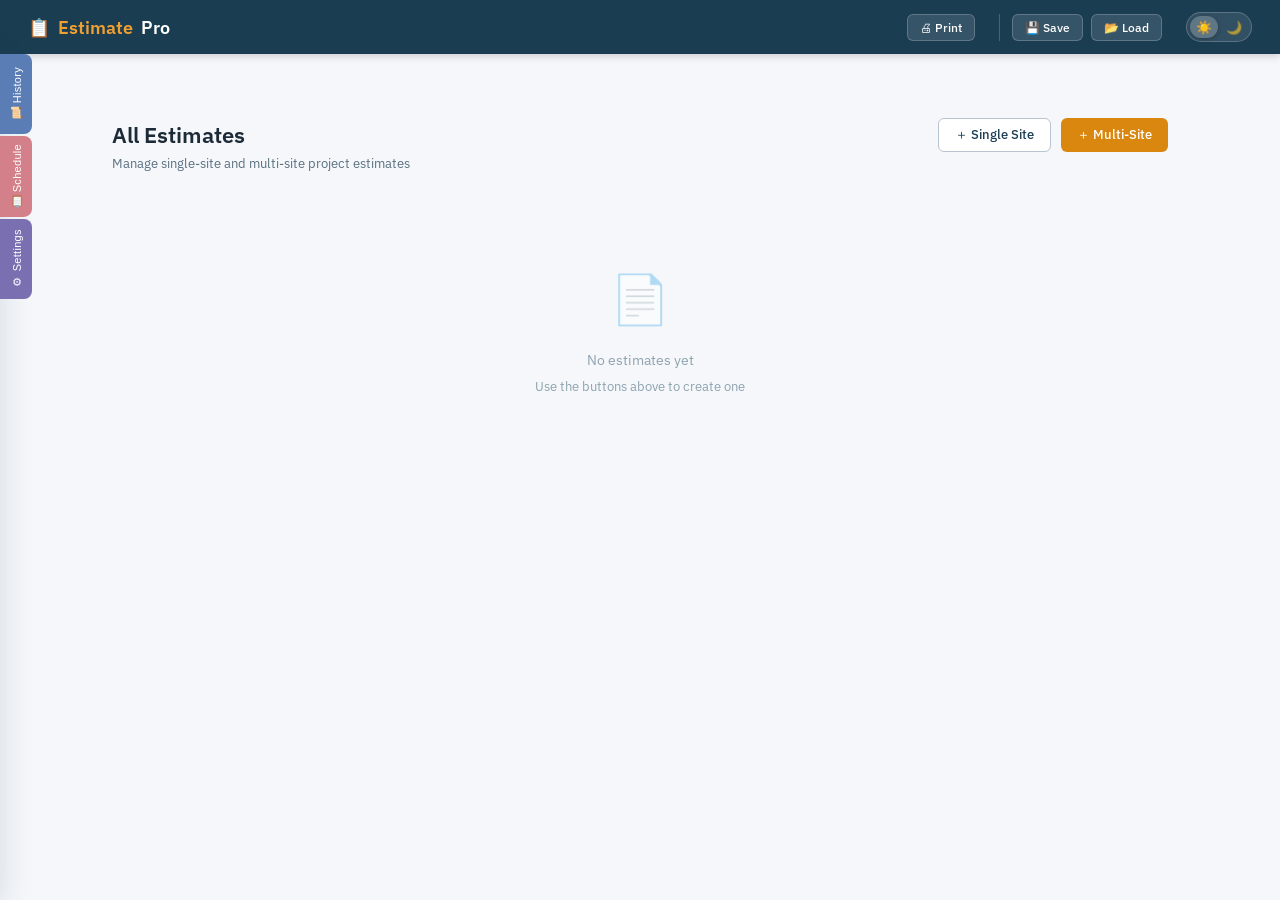
<file: index.html>
<!DOCTYPE html>
<html lang="en">
<head>
<meta charset="UTF-8">
<meta name="viewport" content="width=device-width, initial-scale=1.0">
<title>Estimate Manager</title>
<link href="https://fonts.googleapis.com/css2?family=IBM+Plex+Sans:wght@300;400;500;600&family=IBM+Plex+Mono:wght@400;500&family=IBM+Plex+Serif:wght@400;500;600&display=swap" rel="stylesheet">
<script src="estimate-app/lib/math.js"></script>
<link rel="stylesheet" href="estimate-app/lib/katex.min.css">
<script src="estimate-app/lib/katex.min.js"></script>
<style>
*,*::before,*::after{box-sizing:border-box;margin:0;padding:0}
:root{
  --primary:#1b3d52;--accent:#d9870f;--accent-light:#f0a030;
  --surface:#f5f7fa;--surface2:#edf0f4;--white:#ffffff;
  --border:#d4dbe4;--border-strong:#b8c4cf;
  --text:#1c2b37;--text-soft:#5a7080;--text-muted:#8ea3b0;
  --danger:#c0392b;--danger-light:#fdf0ee;
  --font:'IBM Plex Sans',sans-serif;--mono:'IBM Plex Mono',monospace;
  --shadow:0 2px 12px rgba(27,61,82,.10);--shadow-lg:0 6px 32px rgba(27,61,82,.15);
  --radius:6px;--radius-lg:10px;
  --row-hover:#f4f7fa;
  --row-drag:#ddeef8;
  --input-bg:transparent;
  --input-focus-bg:#fffdf5;
  --input-focus-ring:var(--accent);
  --badge-s-bg:#e4f2fb;--badge-s-text:#1a5f85;
  --badge-m-bg:#fef0dd;--badge-m-text:#904a00;
  --hint-bg:#fffde7;--hint-border:#ffe082;--hint-text:var(--text-muted);
  --modal-overlay:rgba(27,61,82,.45);
  --group-hdr-bg:var(--surface2);--group-hdr-text:var(--primary);
}
html.dark{
  --primary:#4a9ec4;--accent:#e8920f;--accent-light:#f5a830;
  --surface:#111a22;--surface2:#182430;--white:#1a2736;
  --border:#253545;--border-strong:#2e4558;
  --text:#cfe0ec;--text-soft:#6c9ab5;--text-muted:#3e6278;
  --danger:#e05545;--danger-light:#2a1515;
  --shadow:0 2px 12px rgba(0,0,0,.4);--shadow-lg:0 8px 36px rgba(0,0,0,.6);
  --row-hover:#1d2f3e;
  --row-drag:#18304a;
  --input-bg:transparent;
  --input-focus-bg:#182030;
  --input-focus-ring:#e8920f;
  --badge-s-bg:#0d2030;--badge-s-text:#5abbe8;
  --badge-m-bg:#241800;--badge-m-text:#e0a050;
  --hint-bg:#1a2410;--hint-border:#3a5220;--hint-text:#6a8f5a;
  --modal-overlay:rgba(0,0,0,.65);
  --group-hdr-bg:#182030;--group-hdr-text:#4a9ec4;
}
.theme-capsule{display:flex;align-items:center;background:rgba(255,255,255,.1);border:1px solid rgba(255,255,255,.2);border-radius:20px;padding:3px;gap:2px;margin-left:8px}
.theme-cap-btn{display:flex;align-items:center;justify-content:center;width:28px;height:22px;border-radius:16px;border:none;cursor:pointer;font-size:13px;background:transparent;color:rgba(255,255,255,.6);transition:all .18s;line-height:1}
.theme-cap-btn.active{background:rgba(255,255,255,.22);color:#fff;box-shadow:0 1px 4px rgba(0,0,0,.25)}
body{font-family:var(--font);background:var(--surface);color:var(--text);min-height:100vh;font-size:14px;line-height:1.5}
#topbar{background:var(--primary);color:#fff;height:54px;display:flex;align-items:center;padding:0 28px;gap:16px;box-shadow:0 2px 8px rgba(0,0,0,.18);position:sticky;top:0;z-index:100}
.logo{font-size:18px;font-weight:600;color:#fff;display:flex;align-items:center;gap:8px}
.logo span{color:var(--accent-light)}
#breadcrumb{display:flex;align-items:center;gap:6px;font-size:13px;color:rgba(255,255,255,.65);flex:1;margin-left:20px}
.crumb{cursor:pointer}.crumb:hover{color:#fff;text-decoration:underline}
.bc-sep{opacity:.4}.bc-cur{color:#fff;font-weight:500;max-width:260px;overflow:hidden;text-overflow:ellipsis;white-space:nowrap;display:inline-block;vertical-align:middle}
#topbar-actions{margin-left:auto;display:flex;gap:8px;align-items:center}
.btn{display:inline-flex;align-items:center;gap:6px;padding:7px 16px;border-radius:var(--radius);font-family:var(--font);font-size:13px;font-weight:500;cursor:pointer;border:none;transition:all .15s;white-space:nowrap}
.btn-primary{background:var(--accent);color:#fff}.btn-primary:hover{background:var(--accent-light)}
.btn-secondary{background:var(--white);color:var(--primary);border:1.5px solid var(--border-strong)}.btn-secondary:hover{background:var(--surface2)}
.btn-ghost{background:transparent;color:var(--text-soft);border:1.5px solid transparent}.btn-ghost:hover{background:var(--surface2);color:var(--text)}
.btn-danger-ghost{color:var(--danger)!important}.btn-danger-ghost:hover{background:var(--danger-light)!important;color:var(--danger)!important}
.btn-sm{padding:5px 12px;font-size:12px}
.btn-topbar{background:rgba(255,255,255,.12);color:#fff;border:1px solid rgba(255,255,255,.2)}.btn-topbar:hover{background:rgba(255,255,255,.22)}
.view{display:none}.view.active{display:block}
#view-main{padding:32px 36px;max-width:1200px;margin:0 auto}
.main-header{display:flex;align-items:flex-start;justify-content:space-between;margin-bottom:28px;gap:16px;flex-wrap:wrap}
.main-header h1{font-size:22px;font-weight:600;color:var(--text)}
.main-header p{font-size:13px;color:var(--text-soft);margin-top:3px}
.main-header .hdr-actions{display:flex;gap:10px}
.estimates-grid{display:grid;grid-template-columns:repeat(auto-fill,minmax(300px,1fr));gap:18px}
.estimate-card{background:var(--white);border:1.5px solid var(--border);border-radius:var(--radius-lg);padding:20px 22px;cursor:pointer;transition:all .17s;position:relative;box-shadow:var(--shadow)}
.estimate-card:hover{border-color:var(--accent);box-shadow:var(--shadow-lg);transform:translateY(-2px)}
.card-type{display:inline-flex;align-items:center;gap:5px;font-size:10px;font-weight:600;letter-spacing:.5px;text-transform:uppercase;padding:3px 9px;border-radius:20px;margin-bottom:12px}
.card-type-s{background:var(--badge-s-bg);color:var(--badge-s-text)}.card-type-m{background:var(--badge-m-bg);color:var(--badge-m-text)}
.estimate-card h3{font-size:15px;font-weight:600;color:var(--text);margin-bottom:6px}
.estimate-card .card-meta{font-size:12px;color:var(--text-soft)}
.estimate-card .card-amount{font-size:18px;font-weight:600;color:var(--primary);font-family:var(--mono);margin-top:12px}
.card-del{position:absolute;top:14px;right:14px;width:26px;height:26px;border-radius:50%;display:flex;align-items:center;justify-content:center;background:transparent;border:none;cursor:pointer;color:var(--text-muted);font-size:14px;transition:all .15s}
.card-del:hover{background:var(--danger-light);color:var(--danger)}
.empty-state{grid-column:1/-1;text-align:center;padding:60px 20px;color:var(--text-muted)}
.empty-state .icon{font-size:48px;margin-bottom:16px;opacity:.5}
.modal-overlay{display:none;position:fixed;inset:0;background:var(--modal-overlay);z-index:200;align-items:center;justify-content:center;backdrop-filter:blur(2px)}
.modal-overlay.open{display:flex}
.modal{background:var(--white);border-radius:var(--radius-lg);padding:28px 30px;width:440px;max-width:95vw;box-shadow:var(--shadow-lg);max-height:90vh;overflow-y:auto}
.modal h2{font-size:17px;font-weight:600;color:var(--primary);margin-bottom:20px}
.modal-wide{width:700px;max-width:95vw}
.modal-full{width:90vw;max-width:1100px}
.fg{margin-bottom:16px}
.fg label{display:block;font-size:12px;font-weight:500;color:var(--text-soft);margin-bottom:5px}
.fg input{width:100%;padding:8px 12px;border:1.5px solid var(--border);border-radius:var(--radius);font-family:var(--font);font-size:13px;color:var(--text);background:var(--white)}
.fg input:focus{outline:none;border-color:var(--accent)}
.fg input:disabled{opacity:.45;cursor:not-allowed}
.fg textarea{width:100%;padding:8px 12px;border:1.5px solid var(--border);border-radius:var(--radius);font-family:var(--font);font-size:13px;color:var(--text);background:var(--white);resize:vertical;line-height:1.45}
.fg textarea:focus{outline:none;border-color:var(--accent)}
.settings-section{margin-bottom:22px}
.settings-section h3{font-size:12px;font-weight:600;color:var(--primary);text-transform:uppercase;letter-spacing:.6px;margin-bottom:12px;padding-bottom:6px;border-bottom:1px solid var(--border);display:flex;align-items:center;gap:8px}
.settings-hint{font-size:12px;color:var(--text-muted);margin-bottom:14px}
.chk{display:flex;align-items:flex-start;gap:9px;font-size:13px;color:var(--text);cursor:pointer;line-height:1.45}
.chk input{margin-top:2px;accent-color:var(--accent)}
/* Signature block editor */
.sign-row{display:grid;grid-template-columns:1fr 1fr 34px;gap:10px;align-items:end;background:var(--surface2);border:1px solid var(--border);border-radius:var(--radius);padding:12px;margin-bottom:8px}
.sign-row .fg{margin-bottom:0}
.sign-row .sr-del{align-self:end;height:34px;width:34px;display:flex;align-items:center;justify-content:center;padding:0}
.sign-hint{font-size:12px;color:var(--text-muted);margin:2px 0 10px;line-height:1.5}
.modal-actions{display:flex;gap:10px;justify-content:flex-end;margin-top:22px}
.est-hbar{background:var(--white);border:1.5px solid var(--border);border-radius:var(--radius-lg);padding:18px 22px;margin-bottom:20px;display:flex;align-items:flex-start;justify-content:space-between;gap:20px;box-shadow:var(--shadow);flex-wrap:wrap}
.eh-title{font-size:18px;font-weight:600;color:var(--primary)}
.eh-sub{font-size:12px;color:var(--text-soft);margin-top:3px}
.eh-right{text-align:right;flex-shrink:0}
.eh-right label{font-size:11px;color:var(--text-soft);font-weight:500;text-transform:uppercase;letter-spacing:.4px;display:block}
.total-val{font-size:26px;font-weight:600;color:var(--primary);font-family:var(--mono)}
.tbl-wrap{background:var(--white);border:1.5px solid var(--border);border-radius:var(--radius-lg);overflow:hidden;box-shadow:var(--shadow)}
.tbl-scroll{overflow-x:auto}
table.et{width:100%;border-collapse:collapse;min-width:820px}
table.et thead{background:var(--primary);color:#fff}
table.et thead th{padding:10px 10px;text-align:left;font-size:11px;font-weight:600;letter-spacing:.5px;text-transform:uppercase;white-space:nowrap;border-right:1px solid rgba(255,255,255,.1);user-select:none}
table.et thead th:last-child{border-right:none}
table.et tbody tr{border-bottom:1px solid var(--border);transition:background .1s}
table.et tbody tr:last-child{border-bottom:none}
table.et tbody tr:hover{background:var(--row-hover)}
table.et tbody tr.dragging{background:var(--row-drag);opacity:.7}
table.et tbody tr.drag-over{border-top:2.5px solid var(--accent)}
table.et td{padding:0;border-right:1px solid var(--border);vertical-align:middle}
table.et td:last-child{border-right:none}
table.et td input{width:100%;height:36px;padding:0 8px;border:none;background:var(--input-bg);font-family:var(--font);font-size:13px;color:var(--text);outline:none}
table.et td input:focus{background:var(--input-focus-bg);box-shadow:inset 0 0 0 1.5px var(--input-focus-ring)}
input[type=number]::-webkit-inner-spin-button,input[type=number]::-webkit-outer-spin-button{-webkit-appearance:none;margin:0}
input[type=number]{-moz-appearance:textfield;appearance:textfield}
.td-amt{padding:0 10px;font-family:var(--mono);font-size:13px;text-align:right;white-space:nowrap;color:var(--primary);font-weight:500;min-width:96px}
.td-sl{padding:0 8px;font-family:var(--mono);font-size:12px;text-align:center;color:var(--text-muted);user-select:none;min-width:42px}
.rdel{width:28px;height:28px;display:inline-flex;align-items:center;justify-content:center;background:transparent;border:none;cursor:pointer;color:var(--text-muted);font-size:13px;border-radius:4px;transition:all .15s}
.rdel:hover{background:var(--danger-light);color:var(--danger)}
.calc-btn{width:28px;height:28px;display:inline-flex;align-items:center;justify-content:center;background:transparent;border:none;cursor:pointer;color:var(--text-muted);font-size:13px;border-radius:4px;transition:all .15s}
.calc-btn:hover{background:var(--surface2);color:var(--accent)}
.tda{padding:0 4px;width:92px;text-align:center;white-space:nowrap}
.td-meta{padding:0 8px;min-width:210px;vertical-align:middle}
.td-meta .badge{display:inline-block;font-size:11px;line-height:1;padding:5px 9px;border-radius:5px;cursor:text;transition:all .15s;max-width:94px;overflow:hidden;text-overflow:ellipsis;white-space:nowrap;vertical-align:middle}
.td-meta .badge:hover{filter:brightness(.97)}
.td-meta .badge-group{background:var(--badge-bg,#eef1f5);color:var(--badge-ink,#55707f);border:1px dashed var(--border-strong,#b8c4cf);margin-right:5px;font-weight:500}
.td-meta .badge-short{background:var(--badge-bg,#eef1f5);color:var(--badge-ink,#55707f);border:1px dashed var(--border-strong,#b8c4cf)}
.td-meta .badge-group.badge-set{background:var(--primary);color:#fff;border:1px solid var(--primary);font-weight:600}
.td-meta .badge-short.badge-set{background:#e6f3ee;color:#1d6b54;border:1px solid #2f8a6d;font-weight:600}
.td-meta .ref-note{margin-top:4px;font-size:10px;color:var(--text-muted);font-family:var(--mono);line-height:1.2}
.td-meta .ref-note::before{content:'ref ';color:var(--text-muted);opacity:.6}
.td-meta .ref-note .ref-note-val{cursor:text;border-bottom:1px dashed var(--border-strong);transition:all .15s}
.td-meta .ref-note .ref-note-val:hover{color:var(--text);border-bottom-color:var(--accent)}
.td-meta .ref-note .ref-note-val.ref-empty{color:var(--text-muted);opacity:.6;border-bottom:1px dashed var(--border)}
.td-meta .ref-note .ref-note-input{width:120px;height:20px;padding:0 6px;border:1.5px solid var(--accent);border-radius:4px;font-family:var(--mono);font-size:10px;color:var(--ink,#16283a);background:#fff;outline:none}
.td-meta .ref-note .ref-note-input:focus{box-shadow:0 0 0 3px rgba(217,135,15,.15)}
.td-meta .badge-input{width:92px;height:22px;padding:0 7px;border:1.5px solid var(--accent);border-radius:5px;font-family:var(--font);font-size:11px;color:var(--ink,#16283a);background:#fff;outline:none;transition:all .15s;vertical-align:middle}
.td-meta .badge-input.badge-input-short{width:94px;border-color:#2f8a6d}
.td-meta .badge-input:focus{box-shadow:0 0 0 3px rgba(217,135,15,.15)}
.td-meta .badge-input.badge-input-short:focus{box-shadow:0 0 0 3px rgba(47,138,109,.15)}
.tbl-foot{padding:12px 16px;border-top:1.5px solid var(--border);display:flex;align-items:center;justify-content:space-between;background:var(--surface);flex-wrap:wrap;gap:8px}
.foot-l{display:flex;align-items:center;gap:10px;flex-wrap:wrap}
.foot-r{font-size:13px;color:var(--text-soft)}
.foot-r strong{font-size:15px;color:var(--primary);font-family:var(--mono);font-weight:600}
.paste-hint{font-size:11px;color:var(--hint-text);padding:4px 8px;background:var(--hint-bg);border:1px solid var(--hint-border);border-radius:4px}
#view-single{padding:24px 28px}
#view-multi{padding:24px 28px}
.multi-wrap{background:var(--white);border:1.5px solid var(--border);border-radius:var(--radius-lg);overflow:hidden;box-shadow:var(--shadow)}
.multi-scroll{overflow-x:auto}
table.mt{width:100%;border-collapse:collapse;min-width:400px}
table.mt thead{background:var(--primary);color:#fff}
table.mt thead th{padding:10px 12px;text-align:left;font-size:11px;font-weight:600;letter-spacing:.5px;text-transform:uppercase;white-space:nowrap;border-right:1px solid rgba(255,255,255,.1)}
table.mt thead th:last-child{border-right:none}
table.mt thead th.th-q{text-align:right;min-width:85px}
table.mt tbody tr{border-bottom:1px solid var(--border)}
table.mt tbody tr:last-child{border-bottom:none}
table.mt tbody tr:hover{background:var(--row-hover)}
table.mt tbody td{padding:10px 12px;border-right:1px solid var(--border);font-size:13px;vertical-align:middle}
table.mt tbody td:last-child{border-right:none}
.site-lnk{cursor:pointer;display:inline-flex;align-items:center;gap:6px;color:var(--primary);font-weight:600}
.site-lnk:hover{color:var(--accent)}
.site-arr{font-size:12px;opacity:.5}
.td-qc{text-align:right;font-family:var(--mono);font-size:12px;color:var(--text-soft)}
.td-tc{text-align:right;font-family:var(--mono);font-size:13px;font-weight:600;color:var(--primary)}
.multi-foot{padding:12px 16px;border-top:1.5px solid var(--border);display:flex;align-items:center;gap:12px;background:var(--surface)}
.notif{position:fixed;bottom:24px;right:24px;z-index:300;background:var(--primary);color:#fff;padding:10px 18px;border-radius:var(--radius);font-size:13px;box-shadow:var(--shadow-lg);transform:translateY(80px);opacity:0;transition:all .25s cubic-bezier(.34,1.56,.64,1);pointer-events:none}
.notif.show{transform:translateY(0);opacity:1}
tr.group-hdr td{background:var(--group-hdr-bg);padding:5px 10px;font-size:11px;font-weight:600;letter-spacing:.5px;text-transform:uppercase;color:var(--group-hdr-text);border-bottom:1.5px solid var(--border-strong);border-top:1.5px solid var(--border-strong);cursor:default}
tr.group-hdr:hover{background:var(--group-hdr-bg) !important}
tr.sub-hdr td{background:var(--surface2);padding:8px 10px;font-weight:700;border-top:1.5px solid var(--border-strong);border-bottom:1.5px solid var(--border-strong);cursor:default}
tr.sub-hdr:hover{background:var(--surface2) !important}
td.td-sub-label{text-align:right;padding-right:16px;font-size:12px;letter-spacing:.5px}
tr.sub-hdr .td-amt{border-left:1px solid var(--border);padding-left:12px}

/* Expand description button */
.td-desc-wrap{position:relative}
.td-desc-wrap input{padding-right:22px}
.desc-expand-btn{position:absolute;right:2px;bottom:2px;width:20px;height:20px;border:none;background:var(--surface2);color:var(--text-muted);border-radius:3px;cursor:pointer;font-size:10px;display:flex;align-items:center;justify-content:center;transition:all .15s;line-height:1;padding:0}
.desc-expand-btn:hover{background:var(--accent);color:#fff}
.desc-expand-overlay{display:none;position:fixed;inset:0;background:var(--modal-overlay);z-index:250;align-items:center;justify-content:center;backdrop-filter:blur(2px)}
.desc-expand-overlay.open{display:flex}
.desc-expand-box{background:var(--white);border-radius:var(--radius-lg);padding:20px 24px;width:600px;max-width:95vw;box-shadow:var(--shadow-lg);display:flex;flex-direction:column;max-height:80vh}
.desc-expand-box h3{font-size:14px;font-weight:600;color:var(--primary);margin-bottom:12px}
.desc-expand-box textarea{flex:1;min-height:200px;padding:10px 12px;border:1.5px solid var(--border);border-radius:var(--radius);font-family:var(--font);font-size:13px;color:var(--text);background:var(--white);resize:vertical;line-height:1.5;width:100%}
.desc-expand-box textarea:focus{outline:none;border-color:var(--accent)}
.desc-expand-actions{display:flex;gap:10px;justify-content:flex-end;margin-top:14px}

/* Integrated features: search, GST summary, calculator, schedule, archive, history, print annexures */
.search-bar{margin-bottom:12px;display:flex;gap:10px;align-items:center;flex-wrap:wrap}
.search-bar input{flex:1;min-width:180px;padding:8px 12px;border:1.5px solid var(--border);border-radius:var(--radius);font-family:var(--font);font-size:13px;background:var(--white);color:var(--text)}
.search-bar input:focus{outline:none;border-color:var(--accent)}
.gst-summary{background:var(--surface);border-top:1.5px solid var(--border-strong);padding:14px 20px;display:grid;grid-template-columns:repeat(auto-fit,minmax(150px,1fr));gap:12px;font-size:13px}
.gst-summary .gs-item{display:flex;flex-direction:column;gap:2px}
.gst-summary .gs-item .gs-label{font-size:11px;color:var(--text-soft);font-weight:500;text-transform:uppercase;letter-spacing:.3px}
.gst-summary .gs-item .gs-val{font-family:var(--mono);font-size:14px;font-weight:600;color:var(--primary)}
.gst-summary .gs-item.gs-final .gs-val{color:var(--accent);font-size:16px}
.calc-modal-body{display:flex;gap:20px;min-height:260px}
.calc-editor{flex:2;display:flex;flex-direction:column;gap:8px}
.calc-editor textarea{width:100%;min-height:180px;padding:10px;border:1.5px solid var(--border);border-radius:var(--radius);font-family:var(--mono);font-size:13px;resize:vertical;background:var(--white);color:var(--text)}
.calc-editor textarea:focus{outline:none;border-color:var(--accent)}
.calc-buttons{display:flex;gap:6px;justify-content:flex-end}
.calc-insert{display:flex;align-items:center;gap:6px;flex-wrap:wrap}
.calc-insert .ci-label{font-size:10px;font-weight:600;text-transform:uppercase;letter-spacing:.5px;color:var(--text-muted);margin-right:2px}
.calc-insert .ci-chip{display:inline-flex;align-items:center;gap:4px;padding:3px 10px;border:1px solid var(--border);border-radius:20px;background:var(--surface);color:var(--text-soft);font-family:var(--mono);font-size:11px;cursor:pointer;transition:all .15s;user-select:none}
.calc-insert .ci-chip:hover{border-color:var(--accent);color:var(--accent);background:var(--surface2)}
.calc-insert .ci-chip:focus-visible{outline:2px solid var(--accent);outline-offset:1px}
.calc-results{flex:1;background:var(--surface2);padding:12px;border-radius:var(--radius);border:1px solid var(--border);overflow-y:auto;max-height:300px}
.calc-results h4{font-size:12px;font-weight:600;color:var(--text-soft);margin-bottom:8px;text-transform:uppercase;letter-spacing:.4px}
#calcLiveResults{font-family:var(--mono);font-size:12px;white-space:pre-wrap;color:var(--text);line-height:1.7}
.schedule-table{width:100%;border-collapse:collapse}
.schedule-table th,.schedule-table td{border:1px solid var(--border);padding:6px 8px;font-size:13px;text-align:left}
.schedule-table th{background:var(--primary);color:#fff;font-size:11px;font-weight:600;letter-spacing:.4px;text-transform:uppercase}
.schedule-table tbody tr:hover{background:var(--row-hover)}
.schedule-table input[type=checkbox]{cursor:pointer}
.modal-search{margin-bottom:10px}
.schedule-match{background:var(--accent-light) !important;animation:fadeIn .2s ease}
.schedule-match:hover{background:var(--accent-light) !important}
.current-match{outline:2px solid var(--accent);outline-offset:-2px}
@keyframes fadeIn{from{opacity:0}to{opacity:1}}
.modal-search input{width:100%;padding:8px 12px;border:1.5px solid var(--border);border-radius:var(--radius);font-family:var(--font);font-size:13px;background:var(--white);color:var(--text)}
.modal-search input:focus{outline:none;border-color:var(--accent)}
.archive-item{display:flex;align-items:center;gap:8px;padding:8px 10px;border:1px solid var(--border);border-radius:var(--radius);margin-bottom:6px;background:var(--surface)}
.archive-item .arch-preview{flex:1;font-size:12px;color:var(--text-soft);overflow:hidden;text-overflow:ellipsis;white-space:nowrap}
.archive-item button{flex-shrink:0}
.history-panel{position:fixed;left:-300px;top:54px;width:300px;height:calc(100% - 54px);background:var(--white);border-right:1.5px solid var(--border);box-shadow:var(--shadow-lg);transition:left .3s ease;z-index:150;padding:16px 16px 16px 52px;overflow-y:auto}
.history-panel.open{left:0}
.history-panel h3{font-size:14px;font-weight:600;color:var(--primary);margin-bottom:12px}
.history-panel ul{list-style:none;padding:0}
.history-panel li{padding:8px 10px;border:1px solid var(--border);border-radius:var(--radius);margin-bottom:6px;cursor:pointer;font-size:12px;color:var(--text-soft);transition:all .12s;white-space:pre-wrap}
.history-panel li:hover{background:var(--row-hover);border-color:var(--accent);color:var(--text)}
.side-tabs{position:fixed;left:0;top:54px;z-index:151;display:flex;flex-direction:column;gap:0}
.side-tab{display:flex;align-items:center;justify-content:center;width:32px;min-height:80px;writing-mode:vertical-rl;transform:rotate(180deg);cursor:pointer;font-size:11px;font-weight:500;letter-spacing:.3px;color:#fff;border:none;padding:8px 4px;border-radius:8px 0 0 8px;transition:all .2s;margin-bottom:2px}
.side-tab:hover{width:38px}
.side-tab.st-blue{background:#5b7db5}.side-tab.st-pink{background:#d4808a}.side-tab.st-purple{background:#7a6fb0}
/* ── PRINT DOCUMENT ─────────────────────────────────────
   Formal "Abstract of Estimate" tender form.
   Ink-and-paper: warm-neutral ink on white, hairline rules,
   monospaced figures, double-rule close under the final
   total, and an approvals block for signing.
   Theme-proof: the document pins its own light colors and
   color-scheme so dark mode / OS dark theme can't leak in.  */
#print-doc{display:none;background:#fff;color:#111;color-scheme:light;-webkit-print-color-adjust:exact;print-color-adjust:exact}
#print-doc, #print-doc *{box-sizing:border-box}
.pl-doc{font-family:'IBM Plex Sans',sans-serif;color:#111;padding-bottom:20px}

/* ── Masthead — framed header card (consistent with item cards) ── */
.pl-head-wrap{position:relative;margin:0 0 16px}
.pl-header{position:relative;border:2px solid #111;background:#fff}
.pl-header .pl-hf{position:absolute;inset:5px;border:1px solid #d8d3c8;pointer-events:none}
.pl-head-top{display:flex;align-items:stretch;background:repeating-linear-gradient(45deg,transparent,transparent 2px,#e6e1d8 2px,#e6e1d8 3px);border-bottom:2px solid #111}
.pl-head-brand{flex:0 0 210px;display:flex;flex-direction:column;justify-content:center;align-items:center;padding:16px 12px;border-right:2px solid #111;background:repeating-linear-gradient(45deg,transparent,transparent 2px,#eeebe5 2px,#eeebe5 3px);text-align:center}
.pl-head-brand .pl-head-est{font-family:'IBM Plex Serif',serif;font-size:28px;font-weight:700;letter-spacing:6px;text-transform:uppercase;color:#111;line-height:1}
.pl-head-brand .pl-head-k{display:block;font-family:'IBM Plex Mono',monospace;font-size:8px;font-weight:600;letter-spacing:3px;text-transform:uppercase;color:#111;opacity:.6;margin-top:7px}
.pl-head-meta{flex:1;display:flex;flex-direction:column;justify-content:center;align-items:flex-end;padding:12px 18px;gap:5px;text-align:right}
.pl-head-off{font-family:'IBM Plex Mono',monospace;font-size:9px;line-height:1.5;letter-spacing:.5px;text-transform:uppercase;color:#111;opacity:.78}
.pl-head-off div{text-align:right}

/* ── Name of Work — hatched group-style banner ── */
.pl-work-heading{position:relative;margin:14px 0 8px;page-break-inside:avoid;border:1.5px solid #111;background:repeating-linear-gradient(45deg,transparent,transparent 2px,#eeebe5 2px,#eeebe5 3px);padding:7px 14px;font-family:'IBM Plex Mono',monospace;font-size:9px;font-weight:700;letter-spacing:2px;text-transform:uppercase;color:#111;display:flex;align-items:center;gap:10px}
.pl-work-heading::before{content:'';width:10px;height:10px;border:1.5px solid #111;transform:rotate(45deg)}
.pl-work-heading span{font-family:'IBM Plex Mono',monospace;font-size:9px;font-weight:700;letter-spacing:2px;text-transform:uppercase;color:#111}

/* ── Title (work name) — serif display ── */
.pl-title{font-family:'IBM Plex Serif',serif;font-size:18px;font-weight:600;line-height:1.3;color:#111;margin:0 0 6px;padding:8px 14px;border-left:4px solid #111;background:#f6f4ef}

/* ── Reference number ── */
.pl-refno{display:flex;align-items:baseline;justify-content:flex-start;gap:8px;font-family:'IBM Plex Mono',monospace;font-size:9px;letter-spacing:1.6px;text-transform:uppercase;color:#111;opacity:.55;margin:10px 0 6px}
.pl-refno .pl-refno-v{color:#111;font-weight:500;letter-spacing:.3px}

/* ── Decorative rules ── */
.pl-rule{height:3px;background:#111;margin:10px 0 2px}
.pl-rule-sub{height:1px;background:#111;opacity:.5;margin-bottom:16px;position:relative;overflow:hidden}
.pl-rule-sub::after{content:'';position:absolute;inset:0;background:repeating-linear-gradient(90deg,transparent 0,transparent 6px,#111 6px,#111 8px);opacity:.35}

/* ── Section lead ── */
.pl-lead{margin:26px 0 10px;display:flex;justify-content:space-between;align-items:baseline;border-bottom:2px solid #111;padding-bottom:7px;position:relative}
.pl-lead::after{content:'';position:absolute;left:0;right:0;bottom:-3px;height:4px;background:repeating-linear-gradient(45deg,transparent,transparent 2px,#e6e1d8 2px,#e6e1d8 3px);border-top:1px solid #111}
.pl-lead .pl-l-title{font-family:'IBM Plex Serif',serif;font-size:13px;font-weight:600;text-transform:uppercase;letter-spacing:1.6px;color:#111;padding-left:12px;border-left:3px solid #111}
.pl-lead .pl-l-k{font-family:'IBM Plex Mono',monospace;font-size:9px;color:#111;opacity:.55;letter-spacing:.4px;text-transform:uppercase}

/* ── Ruled table — hatched header ── */
table.pl-table{width:100%;border-collapse:collapse;border:2px solid #111}
table.pl-table thead th,table.pl-table tbody td{border-right:1px solid #111;text-align:left;vertical-align:top}
table.pl-table thead th:last-child,table.pl-table tbody td:last-child{border-right:none}
table.pl-table thead th{font-family:'IBM Plex Mono',monospace;font-size:8.5px;font-weight:600;letter-spacing:1.3px;text-transform:uppercase;padding:8px 10px;color:#111;background:repeating-linear-gradient(45deg,transparent,transparent 2px,#e6e1d8 2px,#e6e1d8 3px);border-bottom:2px solid #111;position:relative;-webkit-print-color-adjust:exact;print-color-adjust:exact}
table.pl-table thead th:first-child{border-left:none}
table.pl-table thead th.al,table.pl-table tbody td.al{text-align:right}
table.pl-table tbody td{padding:7px 10px;font-size:11px;border-bottom:1px solid #d8d3c8}
table.pl-table tbody tr:nth-child(even){background:rgba(0,0,0,.025)}
table.pl-table td.pl-sl{font-family:'IBM Plex Mono',monospace;color:#111;opacity:.78;text-align:center;font-weight:500}
table.pl-table td.pl-money{font-family:'IBM Plex Mono',monospace;text-align:right;white-space:nowrap;color:#111;font-weight:600}
table.pl-table tr.pl-group td{font-family:'IBM Plex Mono',monospace;font-size:8.5px;font-weight:600;letter-spacing:1.5px;text-transform:uppercase;padding:6px 10px;border-bottom:2px solid #111;color:#111;background:repeating-linear-gradient(45deg,transparent,transparent 2.4px,#eeebe5 2.4px,#eeebe5 3.4px);-webkit-print-color-adjust:exact;print-color-adjust:exact}
table.pl-table tr.pl-total td{font-family:'IBM Plex Mono',monospace;font-size:11px;font-weight:700;color:#111;border-top:3px double #111;border-bottom:2px solid #111;background:repeating-linear-gradient(45deg,transparent,transparent 2px,#e6e1d8 2px,#e6e1d8 3px);-webkit-print-color-adjust:exact;print-color-adjust:exact}

/* ── Bill of quantities — item cards ── */
.pl-cards{margin:0;page-break-inside:auto}
.pl-card{position:relative;border:1.5px solid #111;background:#fff;margin:0 0 14px;page-break-inside:avoid}
.pl-card .pc-rule{position:absolute;inset:5px;border:1px solid #d8d3c8;pointer-events:none}
.pl-card-head{display:flex;align-items:stretch;border-bottom:1.5px solid #111;background:repeating-linear-gradient(45deg,transparent,transparent 2px,#e6e1d8 2px,#e6e1d8 3px)}
.pl-card-sl{flex:0 0 38px;display:flex;align-items:center;justify-content:center;font-family:'IBM Plex Mono',monospace;font-size:13px;font-weight:700;color:#111;border-right:1.5px solid #111;background:repeating-linear-gradient(45deg,transparent,transparent 2px,#eeebe5 2px,#eeebe5 3px)}
.pl-card-meta{flex:1;display:flex;align-items:center;justify-content:space-between;gap:10px;padding:7px 12px}
.pl-card-ref{font-family:'IBM Plex Mono',monospace;font-size:8.5px;font-weight:600;letter-spacing:1.2px;text-transform:uppercase;color:#111;opacity:.62;white-space:nowrap}
.pl-card-amt{font-family:'IBM Plex Mono',monospace;font-size:13px;font-weight:700;color:#111;white-space:nowrap;padding:2px 9px;border:1.5px solid #111;background:#fff}
.pl-card-body{padding:10px 14px 9px;position:relative}
.pl-card-desc{font-family:'IBM Plex Serif',serif;font-size:12px;line-height:1.5;color:#111;margin:0}
.pl-card-badge{display:inline-block;font-family:'IBM Plex Mono',monospace;font-size:7.5px;font-weight:600;letter-spacing:1px;text-transform:uppercase;color:#111;opacity:.78;border:1px solid #111;padding:2px 7px;margin-bottom:7px}
.pl-card-foot{display:grid;grid-template-columns:repeat(3,1fr);border-top:1px solid #d8d3c8;font-family:'IBM Plex Mono',monospace}
.pl-card-foot .cf{display:flex;justify-content:space-between;align-items:baseline;padding:6px 12px;border-right:1px solid #d8d3c8}
.pl-card-foot .cf:last-child{border-right:none}
.pl-card-foot .cf-k{font-size:7.5px;font-weight:600;letter-spacing:1px;text-transform:uppercase;color:#111;opacity:.55}
.pl-card-foot .cf-v{font-size:11px;font-weight:600;color:#111;white-space:nowrap}
.pl-card-group{margin:0 0 14px;page-break-inside:avoid;border:1.5px solid #111;background:repeating-linear-gradient(45deg,transparent,transparent 2px,#eeebe5 2px,#eeebe5 3px);padding:7px 14px;font-family:'IBM Plex Mono',monospace;font-size:9px;font-weight:700;letter-spacing:2px;text-transform:uppercase;color:#111;display:flex;align-items:center;gap:10px}
.pl-card-group::before{content:'';width:10px;height:10px;border:1.5px solid #111;transform:rotate(45deg)}
.pl-card-div{height:2px;background:repeating-linear-gradient(90deg,#111 0,#111 4px,transparent 4px,transparent 8px);opacity:.3;margin:2px 0 16px;page-break-inside:avoid}
.pl-subtotal{display:flex;justify-content:space-between;align-items:baseline;margin:2px 0 16px;padding:7px 14px;border:1.5px solid #111;border-left:5px solid #111;font-family:'IBM Plex Mono',monospace;font-size:10.5px;font-weight:700;color:#111;background:#fff;page-break-inside:avoid}

/* ── Abstract of cost — drafting ledger frame ── */
.pl-ledger{margin:32px 0 0;display:flex;justify-content:flex-end;page-break-inside:avoid}
.pl-ledger-inner{width:330px;border:2.5px solid #111;position:relative;background:#fff}
.pl-ledger-inner::before{content:'';position:absolute;inset:4px;border:1px solid #111;pointer-events:none}
.pl-ledger-hd{font-family:'IBM Plex Mono',monospace;font-size:9px;font-weight:600;letter-spacing:2px;text-transform:uppercase;color:#111;padding:8px 14px;text-align:center;background:repeating-linear-gradient(45deg,transparent,transparent 2px,#e6e1d8 2px,#e6e1d8 3px);position:relative;border-bottom:1px solid #111;-webkit-print-color-adjust:exact;print-color-adjust:exact}
.pl-ledger-inner .pl-lr{display:flex;justify-content:space-between;align-items:baseline;padding:6px 14px;font-size:10.5px;border-bottom:1px solid #d8d3c8;background:#fff}
.pl-ledger-inner .pl-lr .l-l{color:#111;opacity:.78}
.pl-ledger-inner .pl-lr .l-v{font-family:'IBM Plex Mono',monospace;text-align:right;color:#111;font-weight:500}
.pl-ledger-inner .pl-lr.pl-strong{border-top:1.5px solid #111;border-bottom:none;background:repeating-linear-gradient(45deg,transparent,transparent 2.4px,#eeebe5 2.4px,#eeebe5 3.4px)}
.pl-ledger-inner .pl-lr.pl-strong .l-l,.pl-ledger-inner .pl-lr.pl-strong .l-v{font-weight:700}
.pl-ledger-inner .pl-final{display:flex;justify-content:space-between;align-items:baseline;padding:9px 14px;border-top:3px double #111;margin-top:4px;font-family:'IBM Plex Mono',monospace;font-size:14px;font-weight:700;color:#111;background:repeating-linear-gradient(45deg,transparent,transparent 2px,#e6e1d8 2px,#e6e1d8 3px);position:relative;-webkit-print-color-adjust:exact;print-color-adjust:exact}
.pl-ledger-inner .pl-final .l-l{font-family:'IBM Plex Mono',monospace;font-size:9px;letter-spacing:1px;text-transform:uppercase;color:#111;opacity:.78;font-weight:600}

/* ── Grand total note ── */
.pl-grand-total{display:flex;justify-content:flex-end;margin-top:10px}
.pl-grand-total-inner{width:330px;display:flex;justify-content:space-between;align-items:baseline;padding:10px 14px;border:2px double #111;font-family:'IBM Plex Mono',monospace;font-size:12px;font-weight:700;color:#111;background:repeating-linear-gradient(45deg,transparent,transparent 2.4px,#eeebe5 2.4px,#eeebe5 3.4px)}

/* ── Footer note ── */
.pl-note{font-size:8.5px;color:#111;font-family:'IBM Plex Mono',monospace;margin-top:16px;text-transform:uppercase;letter-spacing:.6px;border-top:1px solid #111;opacity:.55;padding-top:8px}

/* ── Approvals / sign-off — drafting bracket blocks ── */
.pl-sign{margin-top:52px;border-top:3px solid #111;padding-top:30px;display:grid;grid-template-columns:repeat(2,1fr);gap:40px 55px;page-break-inside:avoid;justify-items:center}
.pl-sign .s-block{min-width:0;width:100%;overflow-wrap:anywhere;position:relative;padding:12px 16px;border:1px solid #d8d3c8;background:#f6f4ef}
.pl-sign .s-block::before{content:'';position:absolute;top:-1px;left:-1px;width:12px;height:12px;border-top:2px solid #111;border-left:2px solid #111}
.pl-sign .s-block::after{content:'';position:absolute;bottom:-1px;right:-1px;width:12px;height:12px;border-bottom:2px solid #111;border-right:2px solid #111}
.pl-sign .s-cap{font-size:8.5px;color:#111;opacity:.55;letter-spacing:1.3px;text-transform:uppercase;font-family:'IBM Plex Mono',monospace;margin-bottom:5px;line-height:1.5}
.pl-sign .s-line{width:170px;border-top:2px solid #111;margin-top:48px;margin-bottom:5px;position:relative}
.pl-sign .s-line::before{content:'';position:absolute;top:-4px;left:0;width:100%;height:1px;background:repeating-linear-gradient(90deg,#111 0,#111 2px,transparent 2px,transparent 5px)}
.pl-sign .s-role{font-size:10px;color:#111;opacity:.78;font-family:'IBM Plex Mono',monospace;text-transform:uppercase;letter-spacing:.5px;line-height:1.6;white-space:normal}

/* ── Annexures (calculation sheets) ── */
#printAnnexures{display:none}
#printAnnexures h3{font-family:'IBM Plex Serif',serif;font-size:13px;font-weight:600;text-transform:uppercase;letter-spacing:1.6px;color:#111;margin:0 0 12px;padding:9px 14px;border-left:3px solid #111;background:repeating-linear-gradient(45deg,transparent,transparent 2px,#e6e1d8 2px,#e6e1d8 3px);border-top:2px solid #111;border-bottom:2px solid #111}
.annex-item{margin:0 0 12px;padding:0 0 0 12px;border-left:3px solid #111;position:relative}
.annex-item-title{font-family:'IBM Plex Serif',serif;font-size:11.5px;font-weight:600;color:#111;margin-bottom:3px;background:#f6f4ef;padding:3px 8px}
/* ── Calculation working lines — traced arithmetic in KaTeX,
   answer dropped into the right-hand answer column. Ink-only,
   aligns with the ledger's mono figures and drafting rails.  */
.annex-step{display:flex;align-items:baseline;gap:14px;margin-left:14px;padding:2.5px 0;line-height:1.5;page-break-inside:avoid}
.annex-cap{font-family:'IBM Plex Mono',monospace;font-size:8.5px;font-weight:600;letter-spacing:1.2px;text-transform:uppercase;color:#111;opacity:.6}
.annex-math{flex:1 1 auto;min-width:0;font-size:8.5px;color:#111;padding-left:10px}
.annex-math .katex{color:#111}
.annex-answer{font-family:'IBM Plex Mono',monospace;font-size:10px;font-weight:700;color:#111;white-space:nowrap;margin-left:auto}
.annex-answer.annex-err{font-weight:400;opacity:.6}
@media print{
  @page{size:A4;margin:18mm 14mm 22mm 14mm}
  @page{@bottom-center{content:counter(page) " / "counter(pages);font-family:'IBM Plex Mono',monospace;font-size:9px;color:#6f6c65;letter-spacing:.5px}}
  html,body{background:#fff!important;color:#111!important}
  html,body,#print-doc{color-scheme:light}
  #topbar,.side-tabs,.history-panel,.search-bar,.btn,.paste-hint,.notif,.modal-overlay,
  .rdel,.calc-btn,.card-del,.tbl-foot,.badge-input,.est-hbar,.gst-summary,.view,.multi-wrap{display:none!important}
  #print-doc{display:block!important;background:#fff!important;color:#111!important}
  #printAnnexures{display:block;margin-top:22px}
  #printAnnexures>div{page-break-before:always}
  thead{display:table-header-group}
  tbody{display:table-row-group}
  tr{page-break-inside:auto}
  td,th{page-break-inside:avoid}
}
</style>
</head>
<body>

<div id="topbar">
  <div class="logo">📋 <span>Estimate</span>Pro</div>
  <nav id="breadcrumb"></nav>
  <div id="topbar-actions"></div>
  <div style="display:flex;gap:8px;align-items:center;margin-left:8px;border-left:1px solid rgba(255,255,255,.2);padding-left:12px">
    <button class="btn btn-topbar btn-sm" onclick="saveSession()">💾 Save</button>
    <button class="btn btn-topbar btn-sm" onclick="document.getElementById('load-file-input').click()">📂 Load</button>
    <input type="file" id="load-file-input" accept=".json" style="display:none" onchange="loadSession(this)">
  </div>
  <div class="theme-capsule">
    <button class="theme-cap-btn" id="theme-light" onclick="setTheme('light')">☀️</button>
    <button class="theme-cap-btn" id="theme-dark"  onclick="setTheme('dark')">🌙</button>
  </div>
</div>

<!-- MAIN DASHBOARD -->
<div class="view active" id="view-main">
  <div style="padding:32px 36px;max-width:1200px;margin:0 auto">
    <div class="main-header">
      <div><h1>All Estimates</h1><p>Manage single-site and multi-site project estimates</p></div>
      <div class="hdr-actions">
        <button class="btn btn-secondary" onclick="openNewModal('single')">＋ Single Site</button>
        <button class="btn btn-primary" onclick="openNewModal('multi')">＋ Multi-Site</button>
      </div>
    </div>
    <div class="estimates-grid" id="estimates-grid"></div>
  </div>
</div>

<!-- SINGLE SITE ESTIMATE -->
<div class="view" id="view-single">
  <div class="est-hbar">
    <div><div class="eh-title" id="s-title"></div><div class="eh-sub" id="s-sub"></div></div>
    <div style="display:flex;align-items:center;gap:14px;flex-wrap:wrap">
      <div class="eh-right"><label>Grand Total</label><div class="total-val" id="s-total-h">₹ 0.00</div></div>
    </div>
  </div>
  <div class="search-bar">
    <input type="text" id="single-search" placeholder="🔍 Search rows..." oninput="filterSingleRows()">
    <span style="font-size:11px;color:var(--text-muted)" id="row-count"></span>
  </div>
  <div class="tbl-wrap">
    <div class="tbl-scroll">
      <table class="et" id="single-table">
        <colgroup>
          <col style="width:44px"><col style="width:210px"><col style="min-width:220px">
          <col style="width:76px"><col style="width:86px">
          <col style="width:64px"><col style="width:100px">
          <col style="width:96px">
        </colgroup>
        <thead>
          <tr>
            <th>Sl.</th>
            <th>Reference</th>
            <th>Description of Items</th>
            <th style="text-align:right">Qty</th>
            <th style="text-align:right">Rate</th>
            <th>Unit</th>
            <th style="text-align:right">Amount</th>
            <th></th>
          </tr>
        </thead>
        <tbody id="single-tbody"></tbody>
      </table>
    </div>
    <div class="tbl-foot">
      <div class="foot-l">
        <button class="btn btn-secondary btn-sm" id="btn-add-row">＋ Add Row</button>
        <button class="btn btn-ghost btn-sm" id="btn-add-subtotal" title="Insert a subtotal row that sums the items above it">∑ Subtotal</button>
        <button class="btn btn-ghost btn-sm" id="btn-auto-arrange">⇅ Auto-Arrange</button>
        <button class="btn btn-ghost btn-sm" id="btn-toggle-drag" title="Turn on drag-and-drop row ordering">⇵ Order</button>
        <button class="btn btn-ghost btn-sm" id="btn-open-archived" title="View archived rows">📂 Archived</button>
        <button class="btn btn-ghost btn-sm btn-danger-ghost" id="btn-clear-all">🗑 Clear All</button>
        <button class="btn btn-secondary btn-sm" id="btn-paste-excel">📋 Paste from Excel</button>
      </div>
      <div class="foot-r">Total: <strong id="s-total-f">₹ 0.00</strong></div>
    </div>
    <div class="gst-summary" id="gst-summary">
      <div class="gs-item"><span class="gs-label">Base Total</span><span class="gs-val" id="gs-base">₹ 0.00</span></div>
      <div class="gs-item"><span class="gs-label">GST @ 18%</span><span class="gs-val" id="gs-gst">₹ 0.00</span></div>
      <div class="gs-item"><span class="gs-label">Cess @ 1%</span><span class="gs-val" id="gs-cess">₹ 0.00</span></div>
      <div class="gs-item"><span class="gs-label">Subtotal (incl. GST + Cess)</span><span class="gs-val" id="gs-subtotal">₹ 0.00</span></div>
      <div class="gs-item"><span class="gs-label">Contingency @ <span id="gs-contingency-rate" contenteditable="true" style="cursor:text;border-bottom:1px dashed var(--border)">2.5</span>%</span><span class="gs-val" id="gs-contingency">₹ 0.00</span></div>
      <div class="gs-item gs-final"><span class="gs-label">Final Total</span><span class="gs-val" id="gs-final">₹ 0.00</span></div>
    </div>
  </div>
</div>

<!-- MULTI-SITE ESTIMATE -->
<div class="view" id="view-multi">
  <div class="est-hbar">
    <div><div class="eh-title" id="m-title"></div><div class="eh-sub" id="m-sub"></div></div>
    <div style="display:flex;align-items:center;gap:10px">
      <span class="paste-hint" style="font-size:10px">💡 Paste site names from clipboard</span>
      <button class="btn btn-secondary btn-sm" id="btn-add-site">＋ Add Site</button>
    </div>
  </div>
  <div class="multi-wrap">
    <div class="multi-scroll">
      <table class="mt"><thead id="multi-thead"></thead><tbody id="multi-tbody"></tbody></table>
    </div>
    <div class="multi-foot">
      <button class="btn btn-secondary btn-sm" id="btn-add-site-2">＋ Add Site</button>
      <span style="font-size:12px;color:var(--text-soft)">Click a site name to open its estimate</span>
    </div>
  </div>
</div>

<!-- NEW ESTIMATE MODAL -->
<div class="modal-overlay" id="new-modal">
  <div class="modal">
    <h2 id="modal-title">New Estimate</h2>
    <div class="fg"><label>ESTIMATE NAME</label><input type="text" id="modal-name" placeholder="e.g. Road Repair Phase 1"></div>
    <div class="fg"><label>REFERENCE NO. (OPTIONAL)</label><input type="text" id="modal-ref" placeholder="e.g. WO/CE/2026/118"></div>
    <div class="fg"><label>DATE</label><input type="date" id="modal-date"></div>
    <div class="modal-actions">
      <button class="btn btn-ghost" onclick="closeModal()">Cancel</button>
      <button class="btn btn-primary" onclick="createEstimate()">Create</button>
    </div>
  </div>
</div>

<!-- SETTINGS MODAL -->
<div class="modal-overlay" id="settings-modal">
  <div class="modal modal-wide">
    <h2>⚙ Settings</h2>
    <div class="settings-section">
      <h3>Project details</h3>
      <p class="settings-hint" id="set-est-ctx">Open an estimate to edit its project details</p>
      <div class="fg"><label>NAME OF WORK</label><input type="text" id="set-name" placeholder="e.g. Construction of Community Hall"></div>
      <div class="fg"><label>REFERENCE NO.</label><input type="text" id="set-ref" placeholder="e.g. WO/CE/2026/118"></div>
      <div class="fg"><label>DATE</label><input type="date" id="set-date"></div>
    </div>
    <div class="settings-section">
      <h3>Print output</h3>
      <div class="fg"><label>NAME AND ADDRESS OF OFFICE</label><textarea id="set-office" rows="3" placeholder="e.g. Executive Engineer, Public Health Engineering Dept.&#10;Civil Lines, New Delhi"></textarea></div>
      <label class="chk"><input type="checkbox" id="set-print-sign"> Include signature blocks on printed documents</label>
    </div>
    <div class="settings-section">
      <h3>Signature blocks</h3>
      <p class="sign-hint">Printed two per line. Caption above the line, role or name below (use a new line for name + designation).</p>
      <div id="sign-list"></div>
      <button class="btn btn-secondary btn-sm" onclick="addSignatureRow()">+ Add signature</button>
    </div>
    <div class="modal-actions">
      <button class="btn btn-ghost" onclick="closeSettingsModal()">Cancel</button>
      <button class="btn btn-primary" onclick="saveSettings()">Save settings</button>
    </div>
  </div>
</div>

<!-- CALCULATOR MODAL -->
<div class="modal-overlay" id="calc-modal">
  <div class="modal modal-wide">
    <h2>📐 Expression Calculator</h2>
    <div class="calc-modal-body">
      <div class="calc-editor">
        <textarea id="calcInput" placeholder="Enter expressions, one per line&#10;Use !!expr!! for hidden calculation&#10;Use #comment# for visible notes&#10;Use //hidden// for hidden notes"></textarea>
        <div class="calc-insert" role="toolbar" aria-label="Insert line templates">
          <span class="ci-label">Insert</span>
          <button type="button" class="ci-chip" data-insert="expr">+ Expression</button>
          <button type="button" class="ci-chip" data-insert="hidden">+ Hidden calc</button>
          <button type="button" class="ci-chip" data-insert="note">+ Note</button>
          <button type="button" class="ci-chip" data-insert="hide">+ Hidden note</button>
        </div>
        <div class="calc-buttons">
          <button class="btn btn-primary btn-sm" id="calcSave">Save to Cell</button>
          <button class="btn btn-ghost btn-sm" id="calcClear">Clear</button>
          <button class="btn btn-ghost btn-sm" id="calcClose">Close</button>
        </div>
      </div>
      <div class="calc-results">
        <h4>Live Results</h4>
        <pre id="calcLiveResults"></pre>
      </div>
    </div>
  </div>
</div>

<!-- SCHEDULE MODAL -->
<div class="modal-overlay" id="schedule-modal">
  <div class="modal modal-full" style="display:flex;flex-direction:column;max-height:90vh">
    <h2>📋 Load Schedule from CSV</h2>
    <div class="modal-search"><input type="text" id="scheduleSearch" placeholder="🔍 Search & scroll (Enter to navigate)..." oninput="filterScheduleModal()"></div>
    <div style="flex:1;overflow-y:auto;margin-bottom:12px"><div id="scheduleList"></div></div>
    <div class="modal-actions" style="margin-top:0">
      <span style="font-size:11px;color:var(--text-soft);margin-right:auto">Reference, Description, Unit, Rate</span>
      <button class="btn btn-ghost btn-sm" onclick="closeScheduleModal()">Cancel</button>
      <button class="btn btn-secondary btn-sm" onclick="document.getElementById('csvUpload').click()">📂 Load CSV</button>
      <button class="btn btn-primary btn-sm" onclick="addSelectedItems()">Add Selected</button>
    </div>
    <input type="file" id="csvUpload" accept=".csv" style="display:none" onchange="handleCSVUpload(this)">
  </div>
</div>

<!-- ARCHIVE MODAL -->
<div class="modal-overlay" id="archive-modal">
  <div class="modal" style="max-height:80vh;display:flex;flex-direction:column">
    <h2>📦 Archived Rows</h2>
    <div id="archiveList" style="flex:1;overflow-y:auto;margin-bottom:12px"></div>
    <div class="modal-actions" style="margin-top:0">
      <button class="btn btn-ghost" onclick="closeArchive()">Close</button>
    </div>
  </div>
</div>

<!-- EXPAND DESCRIPTION MODAL -->
<div class="desc-expand-overlay" id="descExpandOverlay">
  <div class="desc-expand-box">
    <h3>Description of Item</h3>
    <textarea id="descExpandText" rows="10"></textarea>
    <div class="desc-expand-actions">
      <button class="btn btn-ghost btn-sm" onclick="closeDescExpand()">Close</button>
      <button class="btn btn-primary btn-sm" onclick="saveDescExpand()">Save</button>
    </div>
  </div>
</div>

<!-- PASTE FROM EXCEL MODAL -->
<div class="modal-overlay" id="paste-modal">
  <div class="modal modal-wide" style="display:flex;flex-direction:column;max-height:90vh">
    <h2>📋 Paste from Excel</h2>
    <p style="font-size:12px;color:var(--text-soft);margin-bottom:12px">Copy cells from Excel and paste here. Columns map to: <strong>Reference, Description, Qty, Rate, Unit</strong>.</p>
    <textarea id="pasteInput" placeholder="Paste Excel data here (Ctrl+V)..." style="width:100%;min-height:140px;padding:10px 12px;border:1.5px solid var(--border);border-radius:var(--radius);font-family:var(--mono);font-size:12px;resize:vertical;margin-bottom:12px;color:var(--text);background:var(--white)"></textarea>
    <div style="font-size:12px;color:var(--text-soft);margin-bottom:8px">Preview (<span id="paste-count">0</span> row<span id="paste-count-plural"></span>):</div>
    <div id="pastePreview" style="flex:1;overflow:auto;border:1px solid var(--border);border-radius:var(--radius);max-height:30vh;background:var(--white)"></div>
    <div class="modal-actions">
      <button class="btn btn-ghost" onclick="closePasteModal()">Cancel</button>
      <button class="btn btn-secondary btn-sm" id="paste-overwrite-btn" onclick="confirmPaste('overwrite')">Overwrite existing</button>
      <button class="btn btn-primary btn-sm" id="paste-append-btn" onclick="confirmPaste('append')">Append rows</button>
    </div>
  </div>
</div>

<!-- HISTORY PANEL -->
<div class="history-panel" id="historyPanel">
  <h3>📜 CSV History</h3>
  <ul id="historyList"></ul>
</div>

<!-- SIDE TABS -->
<div class="side-tabs">
  <button class="side-tab st-blue" onclick="toggleHistoryPanel()">📜 History</button>
  <button class="side-tab st-pink" onclick="openScheduleModal()">📋 Schedule</button>
  <button class="side-tab st-purple" onclick="openSettingsModal()">⚙ Settings</button>
</div>

<!-- PRINT DOCUMENT -->
<div id="print-doc"></div>

<!-- PRINT ANNEXURES -->
<div id="printAnnexures"></div>

<div class="notif" id="notif"></div>

<script>
/* ═══════════════════════════════════════════════════════
   DATA — persisted in localStorage
═══════════════════════════════════════════════════════ */
var DB = [];
try { DB = JSON.parse(localStorage.getItem('ep3') || '[]'); } catch(e) { DB = []; }
function saveDB() { try { localStorage.setItem('ep3', JSON.stringify(DB)); } catch(e) {} }
function findEst(id) { for (var i=0;i<DB.length;i++) if(DB[i].id===id) return DB[i]; return null; }
function genId() { return Date.now().toString(36) + Math.random().toString(36).slice(2,6); }

/* ═══════════════════════════════════════════════════════
   STATE
═══════════════════════════════════════════════════════ */
var ctx = { view: 'main' };

function ctxTarget() {
  if (ctx.multiId !== undefined) {
    var me = findEst(ctx.multiId);
    return (me && me.sites[ctx.siteIdx]) ? me.sites[ctx.siteIdx] : null;
  }
  return findEst(ctx.estId);
}
function ctxGetItems() {
  if (ctx.view !== 'single') return [];
  var t = ctxTarget();
  return t ? t.items : [];
}
function ctxSetItems(items) {
  if (ctx.view !== 'single') return;
  var t = ctxTarget();
  if (t) t.items = items;
  saveDB();
}

/* ═══════════════════════════════════════════════════════
   CALCULATOR STATE
═══════════════════════════════════════════════════════ */
var activeCalcCell = null;
var mathScope = {};

/* ═══════════════════════════════════════════════════════
   ARCHIVE STATE
═══════════════════════════════════════════════════════ */
var archivedItems = [];

/* ═══════════════════════════════════════════════════════
   UTILITIES
═══════════════════════════════════════════════════════ */
function esc(s) { return String(s||'').replace(/&/g,'&amp;').replace(/"/g,'&quot;').replace(/</g,'&lt;').replace(/>/g,'&gt;'); }
function fmtN(n) { return Number(n||0).toLocaleString('en-IN',{minimumFractionDigits:2,maximumFractionDigits:2}); }
function normKey(s) { return String(s||'').toLowerCase().replace(/[^a-z0-9]/g,''); }
function showNotif(msg) {
  var el = document.getElementById('notif');
  el.textContent = msg; el.classList.add('show');
  setTimeout(function(){ el.classList.remove('show'); }, 2200);
}
function makeRow(d) {
  d = d || {};
  return { id:genId(), blank:d.blank||false, subtotal:d.subtotal||false, group:d.group||'', shortDesc:d.shortDesc||'', ref:d.ref||'', desc:d.desc||'', qty:d.qty!==undefined?d.qty:'', rate:d.rate!==undefined?d.rate:'', unit:d.unit||'', calc:d.calc||'' };
}
function rowAmt(r) {
  var q = parseFloat(r.qty), rt = parseFloat(r.rate);
  if (isNaN(q)||isNaN(rt)||r.qty===''||r.rate==='') return null;
  return Math.round(q*rt*100)/100;
}
function isDataRow(r) { return r && !r.blank && !r.subtotal; }
function runningSubtotal(items, upto) {
  var s = 0;
  for (var i = 0; i < upto; i++) {
    var r = items[i];
    if (!r) continue;
    if (r.subtotal) { s = 0; continue; }
    if (!r.blank) { var a = rowAmt(r); if (a !== null) s += a; }
  }
  return s;
}
function refreshSubtotals(items) {
  items = items || ctxGetItems();
  for (var i = 0; i < items.length; i++) {
    if (items[i] && items[i].subtotal) {
      var el = document.getElementById('sub-'+i);
      if (el) el.textContent = '₹ '+fmtN(runningSubtotal(items, i));
    }
  }
}
function sumItems(items) {
  return (items||[]).reduce(function(s,r){ var a=rowAmt(r); return s+(a!==null?a:0); }, 0);
}
function estTotal(est) {
  if (!est) return 0;
  return est.type==='single' ? sumItems(est.items) : (est.sites||[]).reduce(function(s,site){ return s+sumItems(site.items); }, 0);
}
function colKey(group, shortDesc) { return normKey(group)+'|||'+normKey(shortDesc); }
function computeTotals(items) {
  var total = sumItems(items);
  var gst = total * 0.18;
  var subt = total + gst;
  var cess = subt * 0.01;
  var subt2 = subt + cess;
  var cr = document.getElementById('gs-contingency-rate');
  var contRate = (parseFloat(cr ? cr.textContent : '2.5') || 0) / 100;
  var cont = subt2 * contRate;
  return { total: total, gst: gst, cess: cess, subtotal: subt2, contRate: contRate, contingency: cont, final: subt2 + cont };
}

/* ═══════════════════════════════════════════════════════
   VIEW MANAGEMENT
═══════════════════════════════════════════════════════ */
function showView(name) {
  document.querySelectorAll('.view').forEach(function(v){ v.classList.remove('active'); });
  document.getElementById('view-'+name).classList.add('active');
}
function renderBreadcrumb() {
  var bc = document.getElementById('breadcrumb');
  if (ctx.view === 'main') { bc.innerHTML = ''; return; }
  var html = '<span class="crumb" onclick="goMain()">All Estimates</span><span class="bc-sep"> › </span>';
  if (ctx.view === 'multi') {
    var e = findEst(ctx.estId);
    html += '<span class="bc-cur" title="' + esc(e?e.name:'') + '">' + esc(e?e.name:'') + '</span>';
  } else if (ctx.view === 'single') {
    if (ctx.multiId !== undefined) {
      var me = findEst(ctx.multiId);
      var site = me && me.sites[ctx.siteIdx];
      html += '<span class="crumb" onclick="openMulti(\''+ctx.multiId+'\')">' + esc(me?me.name:'') + '</span>';
      html += '<span class="bc-sep"> › </span><span class="bc-cur" title="' + esc(site?site.name:'') + '">' + esc(site?site.name:'') + '</span>';
    } else {
      var es = findEst(ctx.estId);
      html += '<span class="bc-cur" title="' + esc(es?es.name:'') + '">' + esc(es?es.name:'') + '</span>';
    }
  }
  bc.innerHTML = html;
}
function renderTopActions() {
  var ta = document.getElementById('topbar-actions');
  var html = (ctx.view === 'single')
    ? '<button class="btn btn-topbar btn-sm" onclick="exportCSV()">⬇ Export</button>'
    : '';
  html += '<button class="btn btn-topbar btn-sm" onclick="window.print()">🖨 Print</button>';
  ta.innerHTML = html;
}

/* ═══════════════════════════════════════════════════════
   MAIN DASHBOARD
═══════════════════════════════════════════════════════ */
function goMain() {
  ctx = { view: 'main' };
  showView('main'); renderMain(); renderBreadcrumb(); renderTopActions();
}
function renderMain() {
  var grid = document.getElementById('estimates-grid');
  if (!DB.length) {
    grid.innerHTML = '<div class="empty-state"><div class="icon">📄</div><p>No estimates yet</p><p style="font-size:13px;margin-top:6px">Use the buttons above to create one</p></div>';
    return;
  }
  grid.innerHTML = DB.map(function(est) {
    var typeLabel = est.type==='single'?'Single Site':'Multi-Site';
    var typeClass = est.type==='single'?'card-type-s':'card-type-m';
    var total = estTotal(est);
    var dateStr = formatDate(est.date);
    var cnt = est.type==='multi' ? (est.sites||[]).length+' site(s)' : (est.items||[]).filter(function(r){ return !r.blank && !r.subtotal; }).length+' item(s)';
    return '<div class="estimate-card" onclick="openEst(\''+est.id+'\')">'+
      '<button class="card-del" onclick="event.stopPropagation();delEst(\''+est.id+'\')" title="Delete">✕</button>'+
      '<span class="card-type '+typeClass+'">◆ '+typeLabel+'</span>'+
      '<h3>'+esc(est.name)+'</h3>'+
      '<div class="card-meta">'+dateStr+(cnt?' · '+cnt:'')+'</div>'+
      '<div class="card-amount">₹ '+fmtN(total)+'</div></div>';
  }).join('');
}
function openEst(id) {
  var e = findEst(id);
  if (!e) return;
  if (e.type === 'single') openSingle(id);
  else openMulti(id);
}
function delEst(id) {
  if (!confirm('Delete this estimate? This cannot be undone.')) return;
  DB = DB.filter(function(e){ return e.id !== id; });
  saveDB(); renderMain();
}

/* ═══════════════════════════════════════════════════════
   MODAL
═══════════════════════════════════════════════════════ */
var _newType = 'single';
function openNewModal(type) {
  _newType = type;
  document.getElementById('modal-title').textContent = type==='single'?'New Single Site Estimate':'New Multi-Site Estimate';
  document.getElementById('modal-name').value = '';
  document.getElementById('modal-ref').value = '';
  document.getElementById('modal-date').value = new Date().toISOString().slice(0,10);
  document.getElementById('new-modal').classList.add('open');
  setTimeout(function(){ document.getElementById('modal-name').focus(); }, 60);
}
function closeModal() { document.getElementById('new-modal').classList.remove('open'); }
document.getElementById('new-modal').addEventListener('click', function(e){ if(e.target===this) closeModal(); });
document.getElementById('modal-name').addEventListener('keydown', function(e){ if(e.key==='Enter') createEstimate(); });
function createEstimate() {
  var name = document.getElementById('modal-name').value.trim();
  if (!name) { document.getElementById('modal-name').focus(); return; }
  var est = { id:genId(), type:_newType, name:name, ref:document.getElementById('modal-ref').value.trim(), date:document.getElementById('modal-date').value };
  if (_newType==='single') est.items = [makeRow()];
  else est.sites = [];
  DB.unshift(est); saveDB(); closeModal(); renderMain();
  if (_newType==='single') openSingle(est.id);
  else openMulti(est.id);
}

/* ═══════════════════════════════════════════════════════
   SETTINGS — project details + print output
═══════════════════════════════════════════════════════ */
function currentProject() {
  if (ctx.view === 'single') {
    if (ctx.multiId !== undefined) return findEst(ctx.multiId);
    return findEst(ctx.estId);
  }
  if (ctx.view === 'multi') return findEst(ctx.estId);
  return null;
}
function printSignEnabled() {
  var v = '1';
  try { v = localStorage.getItem('ep3-print-sign') || '1'; } catch(e) {}
  return v !== '0';
}
function getOffice() {
  try { return (localStorage.getItem('ep3-office') || '').replace(/\r\n/g, '\n'); } catch(e) { return ''; }
}
function setOffice(v) {
  try { localStorage.setItem('ep3-office', v.replace(/\r\n/g, '\n')); } catch(e) {}
}
var DEFAULT_SIGNATURES = [
  { cap:'Prepared by', role:'Junior Engineer' },
  { cap:'Counter-signed by', role:'Assistant Engineer' },
  { cap:'Checked by', role:'Estimator' },
  { cap:'Approved by', role:'Executive Engineer' }
];
function getSignatures() {
  try {
    var raw = localStorage.getItem('ep3-signatures');
    if (raw !== null) {
      var list = JSON.parse(raw);
      if (Array.isArray(list)) return list;
    }
  } catch(e) {}
  return DEFAULT_SIGNATURES.slice();
}
function addSignatureRow(cap, role) {
  var list = document.getElementById('sign-list');
  var row = document.createElement('div');
  row.className = 'sign-row';
  row.innerHTML = '<div class="fg"><label>CAPTION</label><input type="text" data-f="cap" placeholder="e.g. Prepared by"></div>' +
    '<div class="fg"><label>ROLE / NAME</label><textarea data-f="role" rows="2" placeholder="e.g. Engineer in Charge\nAssistant Engineer"></textarea></div>' +
    '<button type="button" class="btn btn-danger-ghost btn-sm sr-del" title="Remove signature">✕</button>';
  row.querySelector('[data-f="cap"]').value = cap || '';
  row.querySelector('[data-f="role"]').value = role || '';
  row.querySelector('.sr-del').addEventListener('click', function(){ if (row.parentNode) row.parentNode.removeChild(row); });
  list.appendChild(row);
  return row;
}
function openSettingsModal() {
  var est = currentProject();
  var hasProj = !!est;
  document.getElementById('set-est-ctx').textContent = hasProj
    ? 'Editing: ' + est.name
    : 'Open an estimate to edit its project details';
  ['set-name','set-ref','set-date'].forEach(function(id) {
    document.getElementById(id).disabled = !hasProj;
    document.getElementById(id).value = hasProj ? (est[id.slice(4)] || '') : '';
  });
  document.getElementById('set-office').value = getOffice();
  document.getElementById('set-print-sign').checked = printSignEnabled();
  var signList = document.getElementById('sign-list');
  signList.innerHTML = '';
  getSignatures().forEach(function(s) { addSignatureRow(s.cap, s.role); });
  document.getElementById('settings-modal').classList.add('open');
  var first = hasProj ? document.getElementById('set-name') : document.getElementById('set-print-sign');
  setTimeout(function(){ first.focus(); }, 60);
}
function closeSettingsModal() { document.getElementById('settings-modal').classList.remove('open'); }
document.getElementById('settings-modal').addEventListener('click', function(e){ if (e.target === this) closeSettingsModal(); });
function saveSettings() {
  var est = currentProject();
  if (est) {
    var name = document.getElementById('set-name').value.trim();
    if (name) est.name = name;
    est.ref = document.getElementById('set-ref').value.trim();
    est.date = document.getElementById('set-date').value;
    saveDB();
    renderMain();
    if (ctx.view === 'single') {
      if (ctx.multiId === undefined) document.getElementById('s-title').textContent = est.name;
      var d = formatDate(est.date), parts = [];
      if (ctx.multiId !== undefined) parts.push(est.name);
      if (est.ref) parts.push('Ref. ' + est.ref);
      parts.push(d);
      document.getElementById('s-sub').textContent = parts.filter(Boolean).join(' · ');
    } else if (ctx.view === 'multi') {
      document.getElementById('m-title').textContent = est.name;
      var dd = formatDate(est.date), partsm = [];
      if (est.ref) partsm.push('Ref. ' + est.ref);
      partsm.push(dd);
      document.getElementById('m-sub').textContent = partsm.filter(Boolean).join(' · ');
    }
    renderBreadcrumb();
  }
  try { localStorage.setItem('ep3-print-sign', document.getElementById('set-print-sign').checked ? '1' : '0'); } catch(e) {}
  setOffice(document.getElementById('set-office').value);
  var signList = [];
  Array.prototype.forEach.call(document.querySelectorAll('#sign-list .sign-row'), function(r) {
    var cap = r.querySelector('[data-f="cap"]').value.trim();
    var role = r.querySelector('[data-f="role"]').value.trim();
    if (cap || role) signList.push({ cap: cap, role: role });
  });
  try {
    if (signList.length) localStorage.setItem('ep3-signatures', JSON.stringify(signList));
    else localStorage.removeItem('ep3-signatures');
  } catch(e) {}
  closeSettingsModal();
  showNotif('Settings saved');
}

/* ═══════════════════════════════════════════════════════
   SINGLE ESTIMATE — open
═══════════════════════════════════════════════════════ */
function openSingle(estId) {
  var e = findEst(estId);
  if (!e) return;
  if (!e.items || !e.items.length) e.items = [makeRow()];
  ctx = { view:'single', estId:estId };
  archivedItems = e._archived || [];
  var dateStr = formatDate(e.date);
  document.getElementById('s-title').textContent = e.name;
  var parts = [];
  if (e.ref) parts.push('Ref. ' + e.ref);
  parts.push(dateStr);
  document.getElementById('s-sub').textContent = parts.filter(Boolean).join(' · ');
  showView('single');
  renderSingleTable();
  renderBreadcrumb();
  renderTopActions();
}

function openSiteInSingle(multiEstId, siteIdx) {
  var me = findEst(multiEstId);
  if (!me || !me.sites[siteIdx]) return;
  var site = me.sites[siteIdx];
  if (!site.items || !site.items.length) site.items = [makeRow()];
  ctx = { view:'single', multiId:multiEstId, siteIdx:siteIdx };
  archivedItems = site._archived || [];
  var dateStr = formatDate(me.date);
  document.getElementById('s-title').textContent = site.name;
  var parts = [me.name];
  if (me.ref) parts.push('Ref. ' + me.ref);
  parts.push(dateStr);
  document.getElementById('s-sub').textContent = parts.filter(Boolean).join(' · ');
  showView('single');
  renderSingleTable();
  renderBreadcrumb();
  renderTopActions();
}

/* ═══════════════════════════════════════════════════════
   SINGLE TABLE RENDER
═══════════════════════════════════════════════════════ */
function metaInput(idx, field, val) {
  var isRef = field === 'ref';
  var placeholder = isRef ? 'Ref' : field === 'group' ? 'Group' : 'Short Desc';
  var label = val ? esc(val) : (isRef ? '+ ref' : placeholder);
  var extra = !val ? (isRef ? ' ref-empty' : '') : (isRef ? '' : ' badge-set');
  var cls = isRef ? 'ref-note-val' : 'badge ' + (field === 'group' ? 'badge-group' : 'badge-short');
  if (isRef) {
    return '<div class="ref-note"><span class="' + cls + extra + '" onclick="editRef(' + idx + ',this)">' + label + '</span></div>';
  }
  return '<span class="' + cls + extra + '" onclick="editBadge(' + idx + ',\'' + field + '\',this)">' + label + '</span>';
}

function renderSingleTable() {
  var items = ctxGetItems();
  var tbody = document.getElementById('single-tbody');
  var sl = 0;
  var lastGroupKey = null;
  var subRun = 0;
  var rows = [];
  items.forEach(function(row, i) {
    if (row.subtotal) {
      rows.push('<tr class="sub-hdr" draggable="false" data-idx="'+i+'">'+
        '<td class="td-sl"></td>'+
        '<td colspan="5" class="td-sub-label">Subtotal</td>'+
        '<td class="td-amt" id="sub-'+i+'">₹ '+fmtN(subRun)+'</td>'+
        '<td class="tda"><button class="rdel" onclick="deleteRow('+i+')" title="Remove subtotal row">×</button></td>'+
        '</tr>');
      subRun = 0;
      return;
    }
    if (isDataRow(row)) sl++;
    if (isDataRow(row) && row.group) {
      var gk = normKey(row.group);
      if (gk !== lastGroupKey) {
        rows.push('<tr class="group-hdr" draggable="false"><td colspan="8">'+esc(row.group)+'</td></tr>');
        lastGroupKey = gk;
      }
    }
    var slDisp = row.blank ? '' : sl;
    var amt = rowAmt(row);
    var amtDisp = amt !== null ? '₹ '+fmtN(amt) : '';
    if (amt !== null) subRun += amt;
    var hasCalc = row.calc ? ' style="color:var(--accent)"' : '';
    var dragAttr = dragMode ? 'draggable="true"' : 'draggable="false"';
    rows.push('<tr '+dragAttr+' data-idx="'+i+'">'+
      '<td class="td-sl">'+slDisp+'</td>'+
      '<td class="td-meta">'+
        metaInput(i, 'group', row.group)+
        metaInput(i, 'shortDesc', row.shortDesc)+
        metaInput(i, 'ref', row.ref)+
      '</td>'+
      '<td class="td-desc-wrap"><input data-field="desc" value="'+esc(row.desc)+'" placeholder="Description of item" onchange="updateCell('+i+',\'desc\',this.value)"><button class="desc-expand-btn" onclick="openDescExpand('+i+')" title="Expand description">⧉</button></td>'+
      '<td><input data-field="qty" type="number" value="'+(row.qty!==''?row.qty:'')+'" placeholder="0" min="0" style="text-align:right" onchange="updateCell('+i+',\'qty\',this.value)"></td>'+
      '<td><input data-field="rate" type="number" value="'+(row.rate!==''?row.rate:'')+'" placeholder="0.00" min="0" step="0.01" style="text-align:right" onchange="updateCell('+i+',\'rate\',this.value)"></td>'+
      '<td><input data-field="unit" value="'+esc(row.unit)+'" placeholder="Unit" onchange="updateCell('+i+',\'unit\',this.value)"></td>'+
      '<td class="td-amt" id="amt-'+i+'">'+amtDisp+'</td>'+
      '<td class="tda"><button class="calc-btn" onclick="openCalculator('+i+')" title="Calculator"'+hasCalc+'>🔢</button>'+
        '<button class="rdel" onclick="deleteRow('+i+')" title="Send to archive">×</button></td>'+
      '</tr>');
  });
  tbody.innerHTML = rows.join('');
  updateTotals();
  updateRowCount();
  setupRowDrag(tbody);
}

function updateCell(idx, field, value) {
  var items = ctxGetItems();
  if (!items[idx]) return;
  items[idx][field] = value;
  ctxSetItems(items);
  var amt = rowAmt(items[idx]);
  var el = document.getElementById('amt-'+idx);
  if (el) el.textContent = amt!==null ? '₹ '+fmtN(amt) : '';
  refreshSubtotals(items);
  updateTotals();
}

/* ═══════════════════════════════════════════════════════
   EXPAND DESCRIPTION
═══════════════════════════════════════════════════════ */
var _descExpandIdx = -1;
function openDescExpand(idx) {
  var items = ctxGetItems();
  if (!items[idx]) return;
  _descExpandIdx = idx;
  var ta = document.getElementById('descExpandText');
  ta.value = items[idx].desc || '';
  document.getElementById('descExpandOverlay').classList.add('open');
  ta.focus();
}
function closeDescExpand() {
  _descExpandIdx = -1;
  document.getElementById('descExpandOverlay').classList.remove('open');
}
function saveDescExpand() {
  if (_descExpandIdx < 0) return;
  var val = document.getElementById('descExpandText').value;
  updateCell(_descExpandIdx, 'desc', val);
  var input = document.querySelector('tr[data-idx="'+_descExpandIdx+'"] input[data-field="desc"]');
  if (input) input.value = val;
  closeDescExpand();
}
document.getElementById('descExpandOverlay').addEventListener('click', function(e) {
  if (e.target === this) closeDescExpand();
});

function inlineEdit(idx, field, spanEl, className, placeholder) {
  var items = ctxGetItems();
  if (!items[idx]) return;
  var input = document.createElement('input');
  input.type = 'text';
  input.className = className;
  input.value = items[idx][field] || '';
  input.placeholder = placeholder || field;
  input.spellcheck = false;
  spanEl.replaceWith(input);
  input.focus();
  input.select();
  var done = false;
  function commit() {
    if (done) return;
    done = true;
    updateCell(idx, field, input.value);
    renderSingleTable();
  }
  function cancel() {
    if (done) return;
    done = true;
    renderSingleTable();
  }
  input.addEventListener('keydown', function(e) {
    if (e.key === 'Enter') { e.preventDefault(); commit(); }
    else if (e.key === 'Escape') { e.preventDefault(); cancel(); }
  });
  input.addEventListener('blur', commit);
}

function editBadge(idx, field, spanEl) {
  inlineEdit(idx, field, spanEl, 'badge-input badge-input-' + field, field === 'group' ? 'Group' : 'Short Desc');
}

function editRef(idx, spanEl) {
  inlineEdit(idx, 'ref', spanEl, 'ref-note-input', 'Ref');
}

function updateTotals() {
  var t = computeTotals(ctxGetItems());
  var disp = '₹ '+fmtN(t.total);
  document.getElementById('s-total-h').textContent = disp;
  document.getElementById('s-total-f').textContent = disp;

  document.getElementById('gs-base').textContent = '₹ '+fmtN(t.total);
  document.getElementById('gs-gst').textContent = '₹ '+fmtN(t.gst);
  document.getElementById('gs-cess').textContent = '₹ '+fmtN(t.cess);
  document.getElementById('gs-subtotal').textContent = '₹ '+fmtN(t.subtotal);
  document.getElementById('gs-contingency').textContent = '₹ '+fmtN(t.contingency);
  document.getElementById('gs-final').textContent = '₹ '+fmtN(t.final);
}

function updateRowCount() {
  var items = ctxGetItems();
  var cnt = items.filter(function(r){ return !r.blank && !r.subtotal; }).length;
  document.getElementById('row-count').textContent = cnt + ' item(s)';
}

function addRow(data) {
  var items = ctxGetItems();
  items.push(makeRow(data));
  ctxSetItems(items);
  renderSingleTable();
  var tbody = document.getElementById('single-tbody');
  var last = tbody.lastElementChild;
  if (last) { var inp = last.querySelector('input'); if (inp) inp.focus(); }
}

function addSubtotalRow() {
  var items = ctxGetItems();
  var total = items.filter(isDataRow).length;
  var answer = prompt(
    'Add subtotal below which item?\n\n' +
    'Enter the item S.No. (1 - ' + total + ').\n' +
    'Enter 0 or leave blank to place it at the end.',
    total ? String(total) : ''
  );
  if (answer === null) return;
  var val = parseInt(answer, 10);
  if (isNaN(val) || val <= 0) val = total;
  if (val > total) { showNotif('⚠ Item S.No. ' + val + ' does not exist (max ' + total + ')'); return; }
  var count = 0, insertAt = items.length;
  for (var i = 0; i < items.length; i++) {
    if (isDataRow(items[i])) {
      count++;
      if (count === val) { insertAt = i + 1; break; }
    }
  }
  items.splice(insertAt, 0, makeRow({ subtotal: true }));
  ctxSetItems(items);
  renderSingleTable();
  showNotif(val > 0 ? '∑ Subtotal added below item ' + val : '∑ Subtotal row added');
}

function clearAllRows() {
  var items = ctxGetItems();
  var dataCount = items.filter(function(r){ return !r.blank && !r.subtotal; }).length;
  if (!dataCount) { showNotif('⚠ Nothing to clear'); return; }
  if (!confirm('Delete all ' + dataCount + ' item(s)? This cannot be undone.')) return;
  ctxSetItems([makeRow()]);
  renderSingleTable();
  showNotif('🗑 All items cleared');
}

function isEmptyRow(r) {
  return !r.group && !r.shortDesc && !r.desc && !r.ref && r.qty === '' && r.rate === '' && !r.calc;
}
function deleteRow(idx) {
  var items = ctxGetItems();
  if (!items[idx] || items[idx].blank) return;
  var isSub = !!items[idx].subtotal;
  var archived = false;
  if (!isSub && !isEmptyRow(items[idx])) {
    archivedItems.push(JSON.parse(JSON.stringify(items[idx])));
    saveArchived();
    archived = true;
  }
  items.splice(idx, 1);
  if (!items.length) items.push(makeRow());
  ctxSetItems(items);
  renderSingleTable();
  showNotif(isSub ? '∑ Subtotal row removed' : (archived ? 'Row moved to archive' : 'Empty row removed'));
}

/* ── DRAG & DROP ─────────────────── */
var dragSrc = null;
var dragMode = false;
function setupRowDrag(tbody) {
  tbody.querySelectorAll('tr').forEach(function(tr) {
    if (!dragMode) {
      tr.setAttribute('draggable', 'false');
      tr.classList.remove('dragging','drag-over');
      return;
    }
    if (tr.getAttribute('data-idx') === null || tr.classList.contains('sub-hdr')) { tr.setAttribute('draggable', 'false'); return; }
    tr.setAttribute('draggable', 'true');
    if (tr._dragBound) return;
    tr._dragBound = true;
    tr.addEventListener('dragstart', function(e) {
      dragSrc = tr; tr.classList.add('dragging');
      e.dataTransfer.effectAllowed = 'move';
    });
    tr.addEventListener('dragend', function() {
      tr.classList.remove('dragging');
      tbody.querySelectorAll('tr').forEach(function(r){ r.classList.remove('drag-over'); });
      dragSrc = null;
    });
    tr.addEventListener('dragover', function(e) {
      e.preventDefault();
      tbody.querySelectorAll('tr').forEach(function(r){ r.classList.remove('drag-over'); });
      if (tr !== dragSrc) tr.classList.add('drag-over');
    });
    tr.addEventListener('drop', function(e) {
      e.preventDefault();
      if (!dragSrc || dragSrc === tr) return;
      var from = parseInt(dragSrc.dataset.idx);
      var to = parseInt(tr.dataset.idx);
      if (isNaN(from) || isNaN(to)) return;
      var items = ctxGetItems();
      var moved = items.splice(from, 1)[0];
      items.splice(to, 0, moved);
      ctxSetItems(items);
      renderSingleTable();
    });
  });
}
function toggleDragMode() {
  dragMode = !dragMode;
  var btn = document.getElementById('btn-toggle-drag');
  var tbody = document.getElementById('single-tbody');
  if (dragMode) {
    btn.textContent = '👆 Ordering ON';
    btn.classList.add('btn-primary');
    btn.title = 'Reorder rows by dragging (click to turn off)';
    tbody.querySelectorAll('tr').forEach(function(tr){
      if (tr.getAttribute('data-idx') !== null && !tr.classList.contains('sub-hdr')) tr.setAttribute('draggable','true');
    });
    setupRowDrag(tbody);
    showNotif('↕ Ordering activated — drag rows to reorder');
  } else {
    btn.textContent = '⇵ Order';
    btn.classList.remove('btn-primary');
    btn.title = 'Turn on drag-and-drop row ordering';
    tbody.querySelectorAll('tr').forEach(function(tr){ tr.setAttribute('draggable','false'); tr.classList.remove('dragging','drag-over'); });
    showNotif('↕ Ordering deactivated');
  }
}

/* ── SEARCH ──────────────────────── */
function filterSingleRows() {
  var q = document.getElementById('single-search').value.toLowerCase().trim();
  var items = ctxGetItems();
  var tbody = document.getElementById('single-tbody');
  var trs = tbody.querySelectorAll('tr');
  trs.forEach(function(tr, i){
    if (!q) { tr.style.display = ''; return; }
    var idx = parseInt(tr.dataset.idx);
    if (isNaN(idx)) { tr.style.display = ''; return; }
    var row = items[idx];
    if (!row) { tr.style.display = ''; return; }
    var text = (row.group+' '+row.shortDesc+' '+row.ref+' '+row.desc+' '+row.unit).toLowerCase();
    tr.style.display = text.includes(q) ? '' : 'none';
  });
}

/* ── CALCULATOR ──────────────────── */
function openCalculator(idx) {
  var items = ctxGetItems();
  var row = items[idx];
  if (!row) return;
  activeCalcCell = { rowIdx: idx, row: row };
  var raw = row.calc ? row.calc.split('\n') : [];
  document.getElementById('calcInput').value = raw.join('\n') || '';
  updateLivePreview(raw.length ? raw : ['']);
  document.getElementById('calc-modal').classList.add('open');
  setTimeout(function(){ document.getElementById('calcInput').focus(); }, 60);
}

function updateLivePreview(lines) {
  mathScope = {};
  var preview = lines.map(function(line) {
    var label = line.replace(/!!(.*?)!!/g,'').replace(/\/\/.*?\/\//g,'').replace(/#(.*?)#/g,'$1').trim();
    var expr = line.replace(/\/\/.*?\/\//g,'').replace(/#.*?#/g,'').replace(/!!(.*?)!!/g,'$1').trim();
    var hiddenMatch = line.match(/!!(.*?)!!/);
    if (!expr && label) return label;
    if (!expr) return '';
    if (hiddenMatch) {
      try { var r = math.evaluate(hiddenMatch[1], mathScope); return label ? label+' = '+parseFloat(r).toFixed(4) : parseFloat(r).toFixed(4); }
      catch(e) { return (label||'')+' ❌'; }
    }
    try { var r = math.evaluate(expr, mathScope); return label+' = '+parseFloat(r).toFixed(4); }
    catch(e) { return label+' ❌'; }
  });
  document.getElementById('calcLiveResults').textContent = preview.join('\n');
}

document.getElementById('calcInput').addEventListener('input', function() {
  updateLivePreview(this.value.split('\n'));
});

document.getElementById('calcSave').addEventListener('click', function() {
  if (!activeCalcCell) return;
  var lines = document.getElementById('calcInput').value.split('\n');
  var items = ctxGetItems();
  var row = items[activeCalcCell.rowIdx];
  if (!row) return;
  row.calc = lines.join('\n');
  ctxSetItems(items);
  var lastValid = null;
  lines.forEach(function(l){
    var expr = l.replace(/\/\/.*?\/\//g,'').replace(/#.*?#/g,'').replace(/!!(.*?)!!/g,'$1').trim();
    try { var v = math.evaluate(expr, mathScope); if (!isNaN(v)) lastValid = v; } catch(e) {}
  });
  if (lastValid !== null) {
    row.qty = String(parseFloat(lastValid).toFixed(2));
    ctxSetItems(items);
  }
  document.getElementById('calc-modal').classList.remove('open');
  document.getElementById('calcLiveResults').textContent = '';
  renderSingleTable();
  showNotif('✓ Calculator saved');
});

document.getElementById('calcClear').addEventListener('click', function() {
  document.getElementById('calcInput').value = '';
  document.getElementById('calcLiveResults').textContent = '';
});

document.getElementById('calcClose').addEventListener('click', function() {
  document.getElementById('calc-modal').classList.remove('open');
});

document.getElementById('calc-modal').addEventListener('click', function(e) {
  if (e.target === this) document.getElementById('calc-modal').classList.remove('open');
});

document.querySelectorAll('.calc-insert .ci-chip').forEach(function(btn) {
  btn.addEventListener('click', function() {
    var ta = document.getElementById('calcInput');
    var tpl, sel;
    switch (btn.dataset.insert) {
      case 'expr':    tpl = '10 * 400';      sel = [0, tpl.length]; break;
      case 'hidden':  tpl = '!!5 * 100!!';   sel = [2, tpl.length - 2]; break;
      case 'note':    tpl = '#Note# ';       sel = [1, 5]; break;
      case 'hide':    tpl = '//note// ';     sel = [2, 6]; break;
    }
    var start = ta.selectionStart, end = ta.selectionEnd;
    ta.value = ta.value.slice(0, start) + tpl + ta.value.slice(end);
    var a = start + sel[0], b = start + sel[1];
    ta.setSelectionRange(a, b);
    ta.focus();
    updateLivePreview(ta.value.split('\n'));
  });
});

/* ── SCHEDULE / CSV IMPORT ──────── */
var scheduleItems = [];

function openScheduleModal() {
  document.getElementById('schedule-modal').classList.add('open');
  populateHistoryInModal();
}

function closeScheduleModal() {
  document.getElementById('schedule-modal').classList.remove('open');
}

document.getElementById('schedule-modal').addEventListener('click', function(e) {
  if (e.target === this) closeScheduleModal();
});

function handleCSVUpload(input) {
  var file = input.files[0];
  input.value = '';
  if (!file) return;
  var reader = new FileReader();
  reader.onload = function(e) {
    var txt = e.target.result;
    parseCSV(txt);
    populateModal();
    storeCsvHistory(file.name, txt);
  };
  reader.readAsText(file);
}

function parseCSV(text) {
  var lines = text.trim().split(/\r?\n/).slice(1);
  scheduleItems = lines.map(function(l) {
    var parts = l.split(/,(?=(?:[^"]*"[^"]*")*[^"]*$)/).map(function(s){ return s.replace(/^"|"$/g,''); });
    return { reference: parts[0]||'', description: parts[1]||'', unit: parts[2]||'', rate: parts[3]||'' };
  });
}

function populateModal() {
  var c = document.getElementById('scheduleList');
  c.innerHTML = '';
  if (!scheduleItems.length) { c.innerHTML = '<p style="padding:20px;color:var(--text-muted);text-align:center">No items found in CSV</p>'; return; }
  var table = document.createElement('table');
  table.className = 'schedule-table';
  table.innerHTML = '<thead><tr><th>Select</th><th>Reference</th><th>Description</th><th>Unit</th><th>Rate</th></tr></thead>';
  var tbody = document.createElement('tbody');
  scheduleItems.forEach(function(it, i) {
    var tr = document.createElement('tr');
    tr.innerHTML = '<td><input type="checkbox" data-idx="'+i+'"></td><td>'+(it.reference||'')+'</td><td>'+(it.description||'')+'</td><td>'+(it.unit||'')+'</td><td>'+(it.rate||'')+'</td>';
    tbody.appendChild(tr);
  });
  table.appendChild(tbody);
  c.appendChild(table);
}

var matchedRows = [];
var matchIndex = -1;

function filterScheduleModal() {
  var q = document.getElementById('scheduleSearch').value.toLowerCase().trim();
  matchedRows.forEach(function(row) { row.classList.remove('schedule-match'); });
  matchedRows.forEach(function(row) { row.classList.remove('current-match'); });
  matchedRows = [];
  matchIndex = -1;

  if (!q) return;

  var rows = document.querySelectorAll('#scheduleList table tbody tr');
  rows.forEach(function(row) {
    if (row.textContent.toLowerCase().includes(q)) {
      row.classList.add('schedule-match');
      matchedRows.push(row);
    }
  });

  if (matchedRows.length > 0) {
    matchIndex = 0;
    matchedRows[0].classList.add('current-match');
    matchedRows[0].scrollIntoView({ behavior: 'smooth', block: 'center' });
  }
}

document.getElementById('scheduleSearch').addEventListener('keydown', function(e) {
  if (e.key === 'Enter' && matchedRows.length > 0) {
    e.preventDefault();
    matchedRows[matchIndex].classList.remove('current-match');
    matchIndex = (matchIndex + 1) % matchedRows.length;
    matchedRows[matchIndex].classList.add('current-match');
    matchedRows[matchIndex].scrollIntoView({ behavior: 'smooth', block: 'center' });
  }
});

function addSelectedItems() {
  var items = ctxGetItems();
  var checked = document.querySelectorAll('#scheduleList input:checked');
  if (!checked.length) { showNotif('⚠ No items selected'); return; }
  checked.forEach(function(chk) {
    var idx = parseInt(chk.dataset.idx);
    var si = scheduleItems[idx];
    if (!si) return;
    items.push(makeRow({ group:'', shortDesc:'', ref:si.reference||'', desc:si.description||'', qty:'', rate:si.rate||'', unit:si.unit||'' }));
  });
  ctxSetItems(items);
  renderSingleTable();
  showNotif('✓ Added ' + checked.length + ' item(s)');
}

function storeCsvHistory(fn, txt) {
  var hist = JSON.parse(localStorage.getItem('csvHistory') || '[]');
  var h = btoa(unescape(encodeURIComponent(txt))).slice(0,50);
  if (!hist.some(function(x){ return x.filename === fn && x.hash === h; })) {
    hist.unshift({ filename: fn, csvText: txt, hash: h, timestamp: Date.now() });
    if (hist.length > 10) hist.pop();
    localStorage.setItem('csvHistory', JSON.stringify(hist));
  }
}

function populateHistoryInModal() {
  var hist = JSON.parse(localStorage.getItem('csvHistory') || '[]');
  var ul = document.getElementById('historyList');
  ul.innerHTML = '';
  hist.forEach(function(e) {
    var li = document.createElement('li');
    li.textContent = e.filename + ' — ' + new Date(e.timestamp).toLocaleString();
    li.onclick = function() {
      parseCSV(e.csvText);
      populateModal();
      toggleHistoryPanel();
    };
    ul.appendChild(li);
  });
}

function toggleHistoryPanel() {
  var p = document.getElementById('historyPanel');
  p.classList.toggle('open');
  if (p.classList.contains('open')) populateHistoryInModal();
}

/* ── PASTE ───────────────────────── */
var COL_FIELDS = ['group','shortDesc','ref','desc','qty','rate','unit'];

function parseTSV(raw) {
  raw = raw.replace(/[\r\n]+$/, '');
  var rows = [], i = 0, n = raw.length;
  while (i < n) {
    var row = [];
    while (i < n) {
      if (raw[i] === '"') {
        i++;
        var field = '';
        while (i < n) {
          if (raw[i] === '"') { if (raw[i+1] === '"') { field += '"'; i += 2; } else { i++; break; } }
          else { field += raw[i++]; }
        }
        row.push(field);
      } else {
        var start = i;
        while (i < n && raw[i] !== '\t' && raw[i] !== '\n' && raw[i] !== '\r') i++;
        row.push(raw.slice(start, i));
      }
      if (i < n && raw[i] === '\t') { i++; continue; }
      break;
    }
    if (i < n && raw[i] === '\r') i++;
    if (i < n && raw[i] === '\n') i++;
    if (row.length) rows.push(row);
  }
  return rows;
}

function focusedColIndex(inputEl, tr) {
  var field = inputEl.getAttribute('data-field');
  if (field) {
    var fi = COL_FIELDS.indexOf(field);
    if (fi !== -1) return fi;
  }
  return 0;
}

function handlePaste(e) {
  var active = document.activeElement;
  if (!active || !active.closest('#single-tbody')) return;
  var tr = active.closest('tr[data-idx]');
  if (!tr) return;
  var raw = (e.clipboardData || window.clipboardData).getData('text');
  if (!raw) return;
  var rows = parseTSV(raw);
  if (!rows.length) return;
  var isSingleCell = rows.length === 1 && rows[0].length === 1;
  if (isSingleCell) return;
  e.preventDefault();
  var startIdx = parseInt(tr.dataset.idx);
  var colOffset = focusedColIndex(active, tr);
  var items = ctxGetItems();
  var offset = 0;
  rows.forEach(function(cols, ri) {
    var targetIdx = startIdx + ri + offset;
    var patch = {};
    cols.forEach(function(val, ci) {
      var fieldIdx = colOffset + ci;
      var field = COL_FIELDS[fieldIdx];
      if (!field) return;
      patch[field] = pasteColToValue(val, field);
    });
    if (targetIdx >= items.length) { items.push(makeRow(patch)); }
    else if (items[targetIdx] && items[targetIdx].subtotal) { items.splice(targetIdx, 0, makeRow(patch)); offset++; }
    else { Object.keys(patch).forEach(function(k){ items[targetIdx][k] = patch[k]; }); }
  });
  ctxSetItems(items);
  renderSingleTable();
  showNotif('✓ Pasted ' + rows.length + ' row(s)');
}

/* ── PASTE MODAL ─────────────────── */
var PASTE_FIELDS = [ {f:'ref', label:'Ref'}, {f:'desc', label:'Description'}, {f:'qty', label:'Qty', right:true}, {f:'rate', label:'Rate', right:true}, {f:'unit', label:'Unit'} ];
var _pasteRows = [];
var _pasteMode = 'append';

function openPasteModal() {
  _pasteRows = [];
  var ta = document.getElementById('pasteInput');
  ta.value = '';
  renderPastePreview([]);
  document.getElementById('paste-count').textContent = '0';
  document.getElementById('paste-count-plural').textContent = '';
  document.getElementById('paste-modal').classList.add('open');
}

function closePasteModal() {
  document.getElementById('paste-modal').classList.remove('open');
}

function pasteColToValue(col, field) {
  var val = (col || '').trim();
  return (field === 'qty' || field === 'rate') ? (val !== '' ? (parseFloat(val) || '') : '') : val;
}

function renderPastePreview(rows) {
  var wrap = document.getElementById('pastePreview');
  if (!rows.length) {
    wrap.innerHTML = '<div style="padding:14px;color:var(--text-muted);text-align:center;font-size:12px">Paste Excel data to preview</div>';
    return;
  }
  var html = '<table class="mt" style="border:none;min-width:0"><thead><tr>' +
    PASTE_FIELDS.map(function(c){ return '<th' + (c.right ? ' style="text-align:right"' : '') + '>' + esc(c.label) + '</th>'; }).join('') +
    '</tr></thead><tbody>';
  rows.forEach(function(cols) {
    html += '<tr>' + PASTE_FIELDS.map(function(c, ci) {
      return '<td' + (c.right ? ' style="text-align:right"' : '') + '>' + esc(cols[ci]||'') + '</td>';
    }).join('') + '</tr>';
  });
  html += '</tbody></table>';
  wrap.innerHTML = html;
}

function updatePastePreview() {
  var raw = document.getElementById('pasteInput').value;
  _pasteRows = parseTSV(raw).map(function(cols){
    while (cols.length < PASTE_FIELDS.length) cols.push('');
    return cols;
  });
  renderPastePreview(_pasteRows);
  document.getElementById('paste-count').textContent = String(_pasteRows.length);
  document.getElementById('paste-count-plural').textContent = _pasteRows.length === 1 ? '' : 's';
}

function confirmPaste(mode) {
  _pasteMode = mode;
  var n = _pasteRows.length;
  var items = ctxGetItems();
  var currentRows = items.length;

  if (!n) { showNotif('⚠ Nothing to paste'); return; }
  var prompt = mode === 'append'
    ? 'Append ' + n + ' row(s) after the existing ' + currentRows + ' row(s)?'
    : 'Overwrite the existing ' + currentRows + ' row(s) with ' + n + ' pasted row(s)?';
  if (currentRows > 0 && !confirm(prompt)) return;

  var newItems = (mode === 'append') ? items.slice() : [];
  _pasteRows.forEach(function(cols) {
    var patch = {};
    PASTE_FIELDS.forEach(function(c, ci) { patch[c.f] = pasteColToValue(cols[ci], c.f); });
    newItems.push(makeRow(patch));
  });
  ctxSetItems(newItems);
  renderSingleTable();
  closePasteModal();
  showNotif('✓ Pasted ' + n + ' row(s)');
}


function saveArchived() {
  var t = ctxTarget();
  if (t) t._archived = archivedItems;
  saveDB();
}

function openArchiveModal() {
  var list = document.getElementById('archiveList');
  list.innerHTML = '';
  if (!archivedItems.length) {
    list.innerHTML = '<p style="text-align:center;padding:20px;color:var(--text-muted)">No archived items</p>';
  } else {
    archivedItems.forEach(function(item, idx) {
      var div = document.createElement('div');
      div.className = 'archive-item';
      var preview = (item.group||'') + ' ' + (item.shortDesc||'') + ' ' + (item.desc||'');
      var span = document.createElement('span');
      span.className = 'arch-preview';
      span.textContent = preview.trim() || '(item #'+(idx+1)+')';
      var restoreBtn = document.createElement('button');
      restoreBtn.className = 'btn btn-ghost btn-sm';
      restoreBtn.textContent = '↩';
      restoreBtn.onclick = function(){ restoreArchived(idx); };
      var delBtn = document.createElement('button');
      delBtn.className = 'btn btn-ghost btn-sm btn-danger-ghost';
      delBtn.textContent = '✕';
      delBtn.onclick = function(){
        archivedItems.splice(idx, 1);
        saveArchived();
        openArchiveModal();
      };
      div.appendChild(span); div.appendChild(restoreBtn); div.appendChild(delBtn);
      list.appendChild(div);
    });
  }
  document.getElementById('archive-modal').classList.add('open');
}

function restoreArchived(idx) {
  var items = ctxGetItems();
  var item = archivedItems.splice(idx, 1)[0];
  if (item) {
    items.push(item);
    ctxSetItems(items);
    saveArchived();
    renderSingleTable();
    if (!document.querySelectorAll('.archive-item').length) closeArchive();
    else openArchiveModal();
    showNotif('↩ Item restored');
  }
}

function closeArchive() {
  document.getElementById('archive-modal').classList.remove('open');
}

document.getElementById('archive-modal').addEventListener('click', function(e) {
  if (e.target === this) closeArchive();
});

/* ── EXPORT CSV ──────────────────── */
function exportCSV() {
  var items = ctxGetItems();
  var t = ctxTarget();
  var name = t ? t.name : (ctx.multiId !== undefined ? 'site' : 'estimate');
  var headers = ['Sl.No.','Group','Short Description','Ref.','Description of Items','Quantity','Rate','Unit','Amount'];
  var sl = 0;
  var q = function(v){ return '"'+String(v).replace(/"/g,'""')+'"'; };
  var rows = items.map(function(row, i) {
    if (row.subtotal) {
      return ['','','','','Subtotal','','','',fmtN(runningSubtotal(items, i))].map(q).join(',');
    }
    if (isDataRow(row)) sl++;
    var amt = rowAmt(row);
    return [row.blank?'':sl, row.group, row.shortDesc, row.ref||'', row.desc, row.qty===''?'':row.qty, row.rate===''?'':row.rate, row.unit, amt!==null?fmtN(amt):'']
      .map(q).join(',');
  });
  rows.push(['','','','','','','','TOTAL',fmtN(sumItems(items))].map(q).join(','));
  var csv = [headers.map(q).join(',')].concat(rows).join('\r\n');
  var a = document.createElement('a');
  a.href = 'data:text/csv;charset=utf-8,\uFEFF'+encodeURIComponent(csv);
  a.download = name.replace(/[^a-z0-9]/gi,'_')+'_estimate.csv';
  a.click();
  showNotif('✓ CSV exported');
}

/* ═══════════════════════════════════════════════════════
   AUTO-ARRANGE ROWS
═══════════════════════════════════════════════════════ */
function autoArrangeRows() {
  var items = ctxGetItems();
  var fixed = items.filter(function(r){ return r.blank || r.subtotal; });
  var data  = items.filter(function(r){ return !r.blank && !r.subtotal; });
  data.sort(function(a, b) {
    var ga = normKey(a.group), gb = normKey(b.group);
    if (ga < gb) return -1; if (ga > gb) return 1;
    var sa = normKey(a.shortDesc), sb = normKey(b.shortDesc);
    if (sa < sb) return -1; if (sa > sb) return 1;
    return 0;
  });
  ctxSetItems(data.concat(fixed));
  renderSingleTable();
  showNotif('✓ Rows arranged by Group → Short Desc');
}

/* ═══════════════════════════════════════════════════════
   MULTI-SITE ESTIMATE
═══════════════════════════════════════════════════════ */
function openMulti(estId) {
  var e = findEst(estId);
  if (!e) return;
  ctx = { view:'multi', estId:estId };
  var dateStr = formatDate(e.date);
  document.getElementById('m-title').textContent = e.name;
  var parts = [];
  if (e.ref) parts.push('Ref. ' + e.ref);
  parts.push(dateStr);
  document.getElementById('m-sub').textContent = parts.filter(Boolean).join(' · ');
  showView('multi');
  renderMultiTable();
  renderBreadcrumb();
  renderTopActions();
}

function getMultiCols(est) {
  var map = [], seen = {};
  (est.sites||[]).forEach(function(site) {
    (site.items||[]).forEach(function(row) {
      if (row.blank) return;
      if (!row.group && !row.shortDesc) return;
      var k = colKey(row.group, row.shortDesc);
      if (!seen[k]) { seen[k]=1; map.push({group:row.group, shortDesc:row.shortDesc}); }
    });
  });
  map.sort(function(a, b) {
    var ga = normKey(a.group), gb = normKey(b.group);
    if (ga < gb) return -1; if (ga > gb) return 1;
    var sa = normKey(a.shortDesc), sb = normKey(b.shortDesc);
    if (sa < sb) return -1; if (sa > sb) return 1;
    return 0;
  });
  return map;
}

function renderMultiTable() {
  if (ctx.view !== 'multi') return;
  var est = findEst(ctx.estId);
  if (!est) return;
  var cols = getMultiCols(est);
  var sites = est.sites || [];
  var groups = [];
  cols.forEach(function(col) {
    var g = col.group || '—';
    var gk = normKey(g);
    if (groups.length && normKey(groups[groups.length-1].name) === gk) { groups[groups.length-1].count++; }
    else { groups.push({name: g, count: 1}); }
  });

  var row1 = '<tr>';
  row1 += '<th rowspan="2" style="min-width:180px;vertical-align:middle">Site Name</th>';
  row1 += '<th rowspan="2" class="th-q" style="min-width:110px;vertical-align:middle">Total (₹)</th>';
  groups.forEach(function(g) {
    var bs = g.count > 1 ? 'border-left:2px solid rgba(255,255,255,.25)' : '';
    row1 += '<th colspan="'+g.count+'" style="text-align:center;'+bs+';border-bottom:1px solid rgba(255,255,255,.2)">'+esc(g.name)+'</th>';
  });
  if (!cols.length) row1 += '<th></th>';
  row1 += '<th rowspan="2" style="width:56px;vertical-align:middle"></th></tr>';

  var row2 = '<tr>';
  cols.forEach(function(col, ci) {
    var isFirst = (ci === 0) || (normKey(col.group) !== normKey(cols[ci-1].group));
    var bs = isFirst ? 'border-left:2px solid rgba(255,255,255,.25)' : '';
    row2 += '<th class="th-q" style="'+bs+'font-size:10px;font-weight:500;opacity:.85">'+esc(col.shortDesc||'—')+'</th>';
  });
  row2 += '</tr>';

  document.getElementById('multi-thead').innerHTML = row1 + row2;

  var tbody = document.getElementById('multi-tbody');
  if (!sites.length) {
    tbody.innerHTML = '<tr><td colspan="'+(cols.length+3)+'" style="text-align:center;padding:36px;color:var(--text-muted)">No sites yet — click "＋ Add Site" to begin</td></tr>';
  } else {
    tbody.innerHTML = sites.map(function(site, si) {
      var sTotal = sumItems(site.items||[]);
      var qmap = {};
      (site.items||[]).forEach(function(row) {
        if (!row.blank && (row.group || row.shortDesc)) { var k=colKey(row.group,row.shortDesc); qmap[k]=(qmap[k]||0)+(parseFloat(row.qty)||0); }
      });
      var td = '<tr>';
      td += '<td><span class="site-lnk" onclick="openSiteInSingle(\''+est.id+'\','+si+')">'+esc(site.name||'Unnamed Site')+' <span class="site-arr">›</span></span></td>';
      td += '<td class="td-tc">₹ '+fmtN(sTotal)+'</td>';
      cols.forEach(function(col, ci) {
        var isFirst = (ci === 0) || (normKey(col.group) !== normKey(cols[ci-1].group));
        var bs = isFirst ? 'border-left:2px solid var(--border-strong)' : '';
        var k=colKey(col.group,col.shortDesc);
        td += '<td class="td-qc" style="'+bs+'">'+(qmap[k]!==undefined ? fmtN(qmap[k]) : '')+'</td>';
      });
      td += '<td class="tda"><button class="rdel" onclick="deleteSite('+si+')" title="Delete site">✕</button></td>';
      td += '</tr>';
      return td;
    }).join('');
  }
}

function wireMultiPaste() {
  var tbody = document.getElementById('multi-tbody');
  tbody.addEventListener('paste', function(e) {
    if (ctx.view !== 'multi') return;
    var est = findEst(ctx.estId);
    if (!est) return;
    var text = (e.clipboardData||window.clipboardData).getData('text');
    if (!text.trim()) return;
    e.preventDefault();
    var lines = text.trim().split('\n').filter(function(l){ return l.trim(); });
    lines.forEach(function(line) {
      var name = line.split('\t')[0].trim();
      if (name) est.sites.push({id:genId(), name:name, items:[makeRow()]});
    });
    saveDB(); renderMultiTable();
    showNotif('✓ Added '+lines.length+' site(s)');
  });
}

function addSite() {
  if (ctx.view !== 'multi') return;
  var est = findEst(ctx.estId);
  if (!est) return;
  var n = (est.sites||[]).length + 1;
  est.sites.push({id:genId(), name:'Site '+n, items:[makeRow()]});
  saveDB(); renderMultiTable();
  showNotif('✓ Site added — click its name to open');
}

function deleteSite(si) {
  if (ctx.view !== 'multi') return;
  var est = findEst(ctx.estId);
  if (!est || !confirm('Delete this site and all its items?')) return;
  est.sites.splice(si, 1);
  saveDB(); renderMultiTable();
}

/* ═══════════════════════════════════════════════════════
   SAVE / LOAD SESSION
═══════════════════════════════════════════════════════ */
function saveSession() {
  if (!DB.length) { showNotif('⚠ No data to save'); return; }
  var json = JSON.stringify({_v:1, saved:new Date().toISOString(), estimates:DB}, null, 2);
  var blob = new Blob([json], {type:'application/json'});
  var url  = URL.createObjectURL(blob);
  var a = document.createElement('a');
  a.href = url;
  a.download = 'estimatepro_session_' + new Date().toISOString().slice(0,10) + '.json';
  a.click();
  URL.revokeObjectURL(url);
  showNotif('✓ Session saved (' + DB.length + ' estimate' + (DB.length!==1?'s':'') + ')');
}

function loadSession(input) {
  var file = input.files[0];
  input.value = '';
  if (!file) return;
  var reader = new FileReader();
  reader.onload = function(e) {
    try {
      var parsed = JSON.parse(e.target.result);
      var incoming = Array.isArray(parsed) ? parsed : (parsed.estimates || []);
      if (!Array.isArray(incoming) || !incoming.length) throw new Error('No estimates found');
      var action = DB.length
        ? confirm('Replace current data with ' + incoming.length + ' estimate(s) from file?\n\nOK = Replace all  |  Cancel = Merge (add without duplicates)')
        : true;
      if (action === true) {
        DB = incoming;
      } else if (action === false) {
        var existing = {};
        DB.forEach(function(e){ existing[e.id] = 1; });
        var added = 0;
        incoming.forEach(function(e){ if (!existing[e.id]) { DB.unshift(e); added++; } });
        showNotif('✓ Merged: ' + added + ' new estimate(s) added');
        saveDB(); if (ctx.view==='main') renderMain(); return;
      } else { return; }
      saveDB();
      ctx = { view: 'main' };
      showView('main'); renderMain(); renderBreadcrumb(); renderTopActions();
      showNotif('✓ Session loaded: ' + DB.length + ' estimate(s)');
    } catch(err) {
      alert('Could not load file: ' + err.message);
    }
  };
  reader.readAsText(file);
}

/* ═══════════════════════════════════════════════════════
   THEME
═══════════════════════════════════════════════════════ */
function setTheme(t) {
  document.documentElement.classList.toggle('dark', t === 'dark');
  document.getElementById('theme-light').classList.toggle('active', t === 'light');
  document.getElementById('theme-dark').classList.toggle('active',  t === 'dark');
  try { localStorage.setItem('ep3-theme', t); } catch(e) {}
}
function initTheme() {
  var saved = 'light';
  try { saved = localStorage.getItem('ep3-theme') || 'light'; } catch(e) {}
  setTheme(saved);
}

/* ── CONTINGENCY RATE LIVE UPDATE ─── */
var crEl = document.getElementById('gs-contingency-rate');
if (crEl) {
  crEl.addEventListener('input', function() {
    if (ctx.view === 'single') updateTotals();
  });
}

/* ═══════════════════════════════════════════════════════
   KEYBOARD NAV
═══════════════════════════════════════════════════════ */

/* ═══════════════════════════════════════════════════════
   PRINT — builds a dedicated, ruled estimate document into
   #print-doc, then annexures into #printAnnexures
═══════════════════════════════════════════════════════ */
function money(n){ return '₹ ' + fmtN(n); }

/* ── Annexure working lines — mathjs expression → TeX for KaTeX ── */
function exprToTeX(e) {
  return String(e || '')
    .replace(/\bsqrt\(([^()]*)\)/g, '\\sqrt{$1}')
    .replace(/\*/g, ' \\times ')
    .replace(/\bpi\b/g, '\\pi')
    .trim();
}

/* Renders one calculation line: caption (mono) + equation (KaTeX)
   on the left, evaluated answer in the right-hand answer column. */
function annexStep(container, line) {
  var hiddenMatch = line.match(/!!(.*?)!!/);
  var capList = (line.match(/#(.*?)#/g) || []).map(function(c){ return c.replace(/^#|#$/g,''); }).join(' ');
  var raw = line.replace(/!!(.*?)!!/g,'').replace(/\/\/.*?\/\//g,'').replace(/#.*?#/g,'').trim();
  var row = document.createElement('div');
  row.className = 'annex-step';
  if (capList) {
    var cap = document.createElement('span');
    cap.className = 'annex-cap';
    cap.textContent = capList;
    row.appendChild(cap);
  }
  var value = null, err = false;
  if (hiddenMatch) {
    try { value = parseFloat(math.evaluate(hiddenMatch[1], mathScope)).toFixed(2); }
    catch(e) { err = true; }
  } else if (raw) {
    try { value = parseFloat(math.evaluate(raw, mathScope)).toFixed(2); }
    catch(e) { err = true; }
  }
  if (raw) {
    var m = document.createElement('span');
    m.className = 'annex-math';
    try { katex.render(exprToTeX(raw), m, { throwOnError: true, displayMode: false }); }
    catch(e) { m.textContent = raw.replace(/\*/g,'×'); }
    row.appendChild(m);
  }
  if (value !== null || err) {
    var a = document.createElement('span');
    a.className = 'annex-answer' + (err ? ' annex-err' : '');
    a.textContent = err ? '✗' : value;
    row.appendChild(a);
  }
  if (row.childNodes.length) container.appendChild(row);
}

function buildPrintDoc() {
  var doc = document.getElementById('print-doc');
  doc.innerHTML = '';

  if (ctx.view === 'main') { doc.innerHTML = buildPrintMain(); return; }

  if (ctx.view === 'multi') {
    doc.innerHTML = buildPrintMulti();
  } else {
    doc.innerHTML = buildPrintSingle();
  }
}

function plHero(subject, ref, mast) {
  var html = '<div class="pl-doc">';
  var office = getOffice();
  if (mast !== false) {
    var offHtml = office
      ? '<div class="pl-head-off">' + office.split('\n').map(function(l){ return '<div class="pl-head-off-line">' + esc(l) + '</div>'; }).join('') + '</div>'
      : '';
    html += '<div class="pl-head-wrap"><section class="pl-header"><span class="pl-hf"></span>' +
      '<div class="pl-head-top">' +
        '<div class="pl-head-brand"><div class="pl-head-est">Estimate</div><div class="pl-head-k">Cost Estimate</div></div>' +
        '<div class="pl-head-meta">' + offHtml + '</div>' +
      '</div>' +
      '</section></div>';
  }
  html +=
    '<div class="pl-work-heading"><span>Name of Work:</span></div>' +
    '<div class="pl-title">' + esc(subject) + '</div>' +
    (ref !== null && ref !== undefined
      ? '<div class="pl-refno"><span class="pl-refno-k">Ref.</span><span class="pl-refno-v">' + esc(ref) + '</span></div>'
      : '') +
    '<div class="pl-rule"></div>' +
    '<div class="pl-rule-sub"></div>';
  return html;
}

function plApprovals() {
  var blocks = getSignatures().map(function(s) {
    return '<div class="s-block"><div class="s-cap">' + esc(s.cap) + '</div><div class="s-line"></div><div class="s-role">' + esc(s.role) + '</div></div>';
  }).join('');
  return blocks ? '<div class="pl-sign">' + blocks + '</div>' : '';
}

function plFoot() {
  return '<div class="pl-note">Generated on ' + todayStr() + '</div>' +
    (printSignEnabled() ? plApprovals() : '');
}

function buildPrintMain() {
  if (!DB.length) {
    return plHero('Estimate Register', null, false) + '</div>';
  }
  var rows = DB.map(function(est, i) {
    var total = estTotal(est);
    var dateStr = formatDate(est.date);
    return '<tr>' +
      '<td class="pl-sl">' + (i+1) + '</td>' +
      '<td>' + esc(est.name) + '</td>' +
      '<td>' + (est.type==='single'?'Single Site':'Multi-Site') + '</td>' +
      '<td>' + esc(dateStr) + '</td>' +
      '<td class="pl-money">' + money(total) + '</td>' +
      '</tr>';
  }).join('');
  var tableHtml = '<div class="pl-lead"><div class="pl-l-title">Estimate Register <span class="pl-l-k">' + DB.length + ' record' + (DB.length!==1?'s':'') + '</span></div></div>' +
    '<table class="pl-table"><thead><tr>' +
    '<th style="width:34px">Sl.</th>' +
    '<th>Name of Work</th>' +
    '<th style="width:90px">Type</th>' +
    '<th style="width:90px">Date</th>' +
    '<th style="width:96px" class="al">Amount</th>' +
    '</tr></thead><tbody>' + rows + '</tbody></table>';
  return plHero('Estimate Register', null, false) + tableHtml +
    plFoot() + '</div>';
}

function buildPrintSingle() {
  var items = ctxGetItems();
  var subject = '', ref = null;
  if (ctx.multiId !== undefined) {
    var me = findEst(ctx.multiId);
    var site = me && me.sites[ctx.siteIdx];
    subject = site ? site.name : 'Estimate';
    if (me) { ref = me.ref || ''; }
  } else {
    var e = findEst(ctx.estId);
    subject = e ? e.name : 'Estimate';
    ref = e ? (e.ref || '') : '';
  }

  // ── Bill of quantities — item cards ──
  var sl = 0, lastGroup = null, firstCard = true;
  var cardsHtml = '';
  items.forEach(function(row, i) {
    if (row.subtotal) {
      cardsHtml += '<div class="pl-subtotal"><span>Subtotal</span><span>' + money(runningSubtotal(items, i)) + '</span></div>';
      return;
    }
    if (isDataRow(row)) sl++;
    if (isDataRow(row) && row.group && row.group !== lastGroup) {
      cardsHtml += '<div class="pl-card-group">' + esc(row.group) + '</div>';
      lastGroup = row.group;
    }
    if (row.blank) return;
    if (firstCard) { firstCard = false; }
    else { cardsHtml += '<div class="pl-card-div"></div>'; }
    var amt = rowAmt(row);
    var amtHtml = amt !== null ? money(amt) : '';
    var unitHtml = row.unit
      ? '<div class="pl-card-amt">' + esc(row.unit) + '</div>'
      : '';
    var ref = row.ref ? '<div class="pl-card-ref">' + esc(row.ref) + '</div>' : '<div class="pl-card-ref">&nbsp;</div>';
    var badge = row.shortDesc ? '<div class="pl-card-badge">' + esc(row.shortDesc) + '</div>' : '';
    cardsHtml += '<article class="pl-card"><span class="pc-rule"></span>' +
      '<div class="pl-card-head">' +
        '<div class="pl-card-sl">' + sl + '</div>' +
        '<div class="pl-card-meta">' + ref + unitHtml + '</div>' +
      '</div>' +
      '<div class="pl-card-body">' + badge + '<div class="pl-card-desc">' + esc(row.desc || '—') + '</div></div>' +
      '<div class="pl-card-foot">' +
        '<div class="cf"><span class="cf-k">Qty</span><span class="cf-v">' + esc(row.qty || '—') + '</span></div>' +
        '<div class="cf"><span class="cf-k">Rate</span><span class="cf-v">' + (row.rate!=='' ? '₹ '+esc(row.rate) : '—') + '</span></div>' +
        '<div class="cf"><span class="cf-k">Amount</span><span class="cf-v">' + amtHtml + '</span></div>' +
      '</div>' +
      '</article>';
  });
  var cardsWrap = '<div class="pl-lead"><div class="pl-l-title">Bill of Quantities <span class="pl-l-k">' + sl + ' item' + (sl!==1?'s':'') + '</span></div></div>' +
    '<div class="pl-cards">' + cardsHtml + '</div>';

  // ── Totals ledger ──
  var t = computeTotals(items);

  var ledgerHtml = '<section class="pl-ledger"><div class="pl-ledger-inner">' +
    '<div class="pl-ledger-hd">Abstract of Cost</div>' +
    '<div class="pl-lr"><span class="l-l">Base Total</span><span class="l-v">' + money(t.total) + '</span></div>' +
    '<div class="pl-lr"><span class="l-l">GST @ 18%</span><span class="l-v">' + money(t.gst) + '</span></div>' +
    '<div class="pl-lr"><span class="l-l">Cess @ 1%</span><span class="l-v">' + money(t.cess) + '</span></div>' +
    '<div class="pl-lr pl-strong"><span class="l-l">Subtotal</span><span class="l-v">' + money(t.subtotal) + '</span></div>' +
    '<div class="pl-lr"><span class="l-l">Contingency @ ' + (t.contRate*100) + '%</span><span class="l-v">' + money(t.contingency) + '</span></div>' +
    '<div class="pl-final"><span class="l-l">Final Total</span><span class="l-v">' + money(t.final) + '</span></div>' +
    '</div></section>';

  var signHtml = plFoot();

  return plHero(subject, ref) + cardsWrap + ledgerHtml + signHtml + '</div>';
}

function formatDate(d) {
  if (!d) return '';
  try { return new Date(d).toLocaleDateString('en-IN',{day:'2-digit',month:'short',year:'numeric'}); }
  catch(e){ return d; }
}
function todayStr() { return new Date().toLocaleDateString('en-IN',{day:'2-digit',month:'short',year:'numeric'}); }

function buildPrintMulti() {
  var est = findEst(ctx.estId);
  if (!est) return '';
  var cols = getMultiCols(est), sites = est.sites || [];

  var head = '<tr><th style="width:40%">Site Name</th><th class="al">Total (₹)</th>';
  cols.forEach(function(c){ head += '<th class="al">' + esc(c.shortDesc||'—') + '</th>'; });
  head += '</tr>';

  var body = '';
  sites.forEach(function(site) {
    var sTotal = sumItems(site.items||[]);
    var qmap = {};
    (site.items||[]).forEach(function(row){ if(!row.blank&&(row.group||row.shortDesc)){var k=colKey(row.group,row.shortDesc); qmap[k]=(qmap[k]||0)+(parseFloat(row.qty)||0);} });
    body += '<tr><td>' + esc(site.name||'Unnamed Site') + '</td><td class="pl-money">' + money(sTotal) + '</td>';
    cols.forEach(function(c){ var k=colKey(c.group,c.shortDesc); body += '<td class="al">' + (qmap[k]!==undefined?fmtN(qmap[k]):'') + '</td>'; });
    body += '</tr>';
  });

  var grand = estTotal(est);
  var tableHtml = '<div class="pl-lead"><div class="pl-l-title">Multi-Site Summary <span class="pl-l-k">' + sites.length + ' site' + (sites.length!==1?'s':'') + '</span></div></div>' +
    '<table class="pl-table"><thead>' + head + '</thead><tbody>' + body +
    '<tr class="pl-total"><td>Total</td><td class="pl-money">' + money(grand) + '</td>' +
    cols.map(function(){ return '<td></td>'; }).join('') + '</tr></tbody></table>';

  return plHero(est.name, est.ref || '') + tableHtml +
    plFoot() + '</div>';
}

window.addEventListener('beforeprint', function() {
  mathScope = {};
  buildPrintDoc();

  var items = ctxGetItems();
  var container = document.getElementById('printAnnexures');
  container.innerHTML = '';
  var hasCalc = items.some(function(r){ return r.calc; });
  if (!hasCalc) return;

  ['quantity','rate'].forEach(function(type, idx) {
    var section = document.createElement('div');
    var hdr = document.createElement('h3');
    hdr.textContent = idx === 0 ? 'Annexure-I: Quantity Estimate' : 'Annexure-II: Rate Analysis';
    section.appendChild(hdr);
    var count = 1;
    items.forEach(function(row, ri) {
      if (row.blank || !row.calc) return;
      var lines = row.calc.split('\n');
      var itemDiv = document.createElement('div');
      itemDiv.className = 'annex-item';
      var title = document.createElement('div');
      title.className = 'annex-item-title';
      title.textContent = (count++) + '. [Item S.No.-'+(ri+1)+'] ' + (row.shortDesc||row.desc||'Item');
      itemDiv.appendChild(title);
      lines.forEach(function(line) { annexStep(itemDiv, line); });
      section.appendChild(itemDiv);
    });
    container.appendChild(section);
  });
});

/* ═══════════════════════════════════════════════════════
   INIT
═══════════════════════════════════════════════════════ */
document.addEventListener('keydown', function(e) {
  if (e.key === 'Escape') {
    var sm = document.getElementById('settings-modal');
    if (sm && sm.classList.contains('open')) { closeSettingsModal(); return; }
    if (ctx.view === 'single' && ctx.multiId !== undefined) openMulti(ctx.multiId);
    else if (ctx.view !== 'main') goMain();
  } else if (e.key === 'ArrowUp' || e.key === 'ArrowDown') {
    if (e.target && e.target.tagName === 'INPUT' && e.target.type === 'number') e.preventDefault();
  }
});
function bindBtn(id, fn) { document.getElementById(id).addEventListener('click', fn); }
bindBtn('btn-add-row', addRow);
bindBtn('btn-add-subtotal', addSubtotalRow);
bindBtn('btn-auto-arrange', autoArrangeRows);
bindBtn('btn-toggle-drag', toggleDragMode);
bindBtn('btn-clear-all', clearAllRows);
bindBtn('btn-open-archived', openArchiveModal);
bindBtn('btn-paste-excel', openPasteModal);
document.getElementById('pasteInput').addEventListener('input', updatePastePreview);
document.getElementById('paste-modal').addEventListener('click', function(e){ if (e.target === this) closePasteModal(); });
bindBtn('btn-add-site', addSite);
bindBtn('btn-add-site-2', addSite);
document.getElementById('single-table').addEventListener('paste', handlePaste);
wireMultiPaste();
renderMain();
renderBreadcrumb();
renderTopActions();
initTheme();
</script>
</body>
</html>
</file>
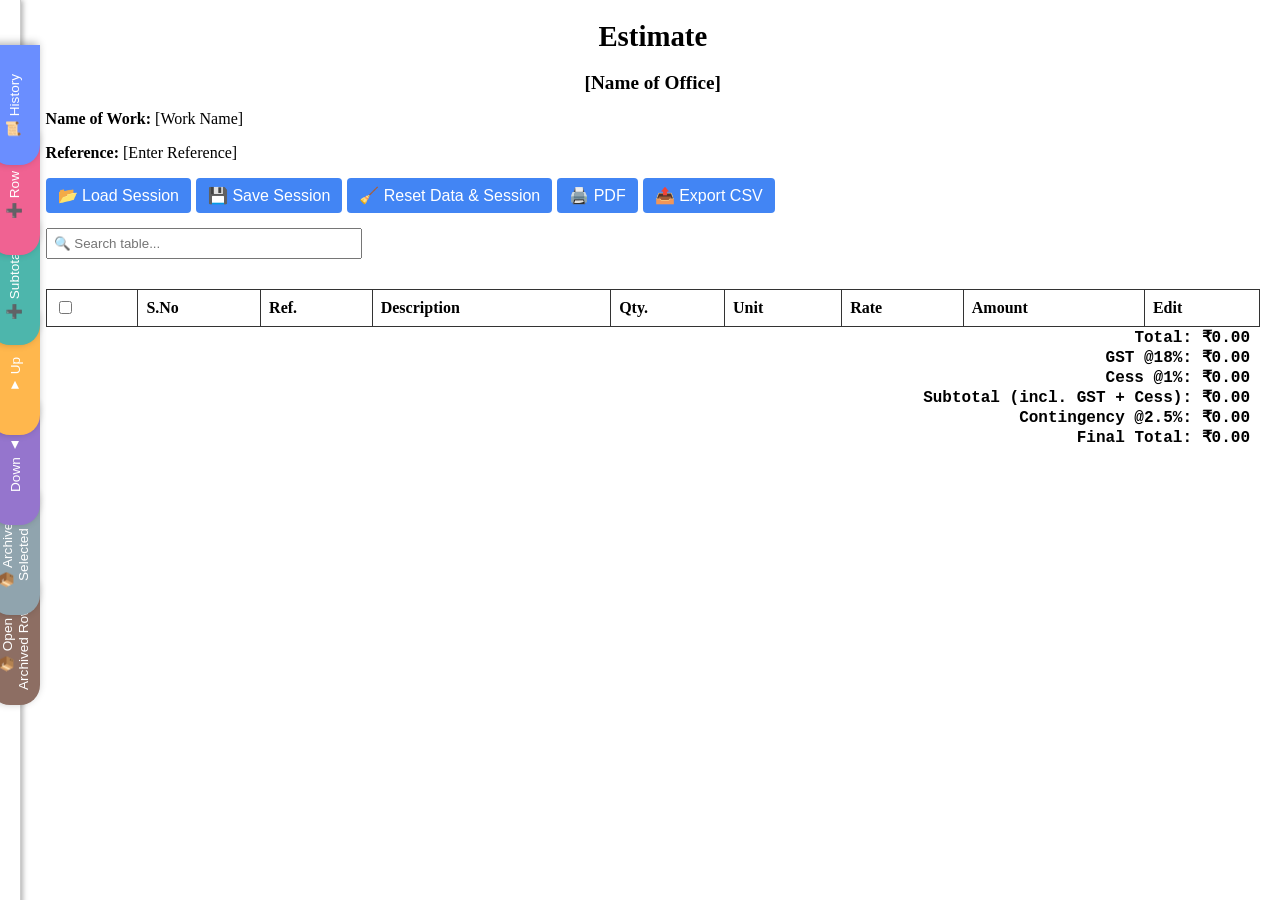
<file: estimate-app.html>
<!DOCTYPE html>
<html lang="en">
<head>
  <meta charset="UTF-8" />
  <meta name="viewport" content="width=device-width, initial-scale=1.0"/>
  <title>Estimate</title>
  <link rel="stylesheet" href="estimate-app/style.css" />
  <link rel="stylesheet" href="estimate-app/lib/katex.min.css" />
</head>
<body>

  <header>
    <h1>Estimate</h1>
    <h2 contenteditable="true">[Name of Office]</h2>
    <p><strong>Name of Work:</strong> <span contenteditable="true">[Work Name]</span></p>
    <p><strong>Reference:</strong> <span contenteditable="true">[Enter Reference]</span></p>
  </header>

  <section class="controls">
    <button onclick="loadSession()">📂 Load Session</button>
    <button onclick="saveSession()">💾 Save Session</button>
    <button onclick="clearSavedSession()">🧹 Reset Data & Session</button>
    <button onclick="window.print()">🖨️ PDF</button>
    <button onclick="exportToCSV()">📤 Export CSV</button>
  </section>

  <input id="searchBox" type="text" placeholder="🔍 Search table..." oninput="filterRows()" />

  <main>
    <table id="estimateTable">
      <thead>
        <tr>
          <th><input type="checkbox" id="selectAllRows"></th>
          <th>S.No</th>
          <th>Ref.</th>
          <th>Description</th>
          <th>Qty.</th>
          <th>Unit</th>
          <th>Rate</th>
          <th>Amount</th>
          <th>Edit</th>
        </tr>
      </thead>
      <tbody></tbody></tbody>
    </table>

    <div id="grandTotalRow" class="total-summary">
        <div><strong>Total:</strong> <span id="totalAmountCell">₹0.00</span></div>
        <div><strong>GST @18%:</strong> <span id="gstAmountCell">₹0.00</span></div>
        <div><strong>Cess @1%:</strong> <span id="cessAmountCell">₹0.00</span></div>
        <div><strong>Subtotal (incl. GST + Cess):</strong> <span id="grandWithGSTCessCell">₹0.00</span></div>
        <div><strong>Contingency @<span id="contingencyRate" contenteditable="true">2.5</span>%:</strong> <span id="contingencyAmountCell">₹0.00</span></div>
        <div><strong>Final Total:</strong> <span id="finalTotalCell">₹0.00</span></div>
      </div>      
  </main>

  <!-- Calculator Modal -->
  <div id="calcOverlay" class="modal">
    <div class="modal-content calc-modal">
      <div class="calc-body">
        <div class="calc-editor">
          <textarea id="calcInput" placeholder="Enter expressions, one per line&#10;Use !!expr!! for hidden calculation&#10;Use #comment# for visible notes&#10;Use //hidden// for hidden notes"></textarea>
          <div class="calc-insert" role="toolbar" aria-label="Insert line templates">
            <span class="ci-label">Insert</span>
            <button type="button" class="ci-chip" data-insert="expr">+ Expression</button>
            <button type="button" class="ci-chip" data-insert="hidden">+ Hidden calc</button>
            <button type="button" class="ci-chip" data-insert="note">+ Note</button>
            <button type="button" class="ci-chip" data-insert="hide">+ Hidden note</button>
          </div>
          <div class="calc-buttons">
            <button id="calcSave">Save</button>
            <button id="calcClear">Clear</button>
            <button id="calcClose">Close</button>
          </div>
        </div>
        <div class="calc-results">
          <h4>Live Results</h4>
          <pre id="calcLiveResults"></pre>
          <footer style="font-size: 0.75em; opacity: 0.45; margin-top: 6px; user-select: none;">
            Use:<br>
            !!hidden expressions!!, #comments# or //hidden comments//
        </div>
      </div>
    </div>
  </div>

  <!-- Schedule Modal -->
  <div id="scheduleModal" class="modal">
    <div class="modal-content schedule-modal">
      <div class="modal-header"><h4>Select Items</h4>
        <input type="text" id="scheduleSearch" placeholder="🔍 Search items..." style="width: 100%; padding: 6px; margin-bottom: 10px;" oninput="filterScheduleModal()" />
      </div>
      <div class="modal-body">
        <div id="scheduleList"></div>
      </div>      
      <div class="modal-footer">
        <button onclick="addSelectedItems()">Add Selected</button>
        <button onclick="closeScheduleModal()">Close</button>
      </div>
    </div>
  </div>

  <!-- Archive Modal -->
  <div id="archiveModal" class="modal">
    <div class="modal-content">
      <h4>Archived Rows</h4>
      <div id="archiveList" class="modal-body"></div>
      <div class="modal-footer">
        <button onclick="closeArchive()">Close</button>
      </div>
    </div>
  </div>

  <!-- CSV History Panel -->
  <div id="historyPanel" class="history-panel">
      <button onclick="openScheduleModal()">🧙 Load CSV</button>
      <button onclick="downloadSample()">📥 Sample</button>
    <div class="history-header">
      <h2>Schedule History</h2>
      <ul id="historyList"></ul>
    </div>
    <div class="row-controls">
      <div class="side-tab" onclick="toggleHistoryPanel()">📜 History</div>
      <div class="side-tab" onclick="addRow()">➕ Row</div>
      <div class="side-tab" onclick="addManualSubtotal()">➕ Subtotal</div>
      <div class="side-tab" onclick="moveActiveUp()">▼ Up</div>
      <div class="side-tab" onclick="moveActiveDown()">Down ▲</div>
      <div class="side-tab" onclick="archiveSelectedRows()">📦 Archive Selected</div>
      <div class="side-tab" onclick="toggleArchiveModal()">📦 Open Archived Rows</div>
    </div>
  </div>

  <!-- Annexures for Print -->
  <div id="printAnnexures"></div>

  <!-- External Libraries -->
  <script src="estimate-app/lib/math.js"></script>
  <script src="estimate-app/lib/katex.min.js"></script>
  <script src="estimate-app/script.js"></script>
</body>
</html>
</file>
<file: estimate-app/style.css>
/* === Global Styles === */
body { font-family:'Times New Roman', Times, serif; margin: 20px; padding-left: 2%; }
header h1 { font-size: 1.8em; text-align: center; }
header h2 { font-size: 1.2em; text-align: center; }
header h3, p { font-size: 1.0em; text-align: left; }

/* Controls */
.controls { margin: 15px 0; display: flex; flex-wrap: wrap; gap: 5px; }
button { padding: 8px 12px; font-size: 1em; border: none; border-radius: 4px; cursor: pointer; background-color: #4285f4; color: white; }
button:hover { background-color: #2a6ad9; }

/* Search */
#searchBox { width: 100%; max-width: 300px; padding: 6px; margin-bottom: 10px; }

/* Table */
table { width: 100%; border-collapse: collapse; margin-top: 20px; }
thead th, tbody td { border: 1px solid #333; padding: 8px; text-align: left; }
td[contenteditable] {
  background-color: inherit;
  cursor: text;
}
tr:not(.highlighted-row) td[contenteditable] {
  background-color: #f9f9f9;
}
td[contenteditable]:focus {
  outline: 2px solid #4285f4;
  background-color: #e3f2fd;
  z-index: 1;
  position: relative;
}
tbody tr:hover { background-color: #eef; }
.subtotal-row { font-weight: bold; }
.subtotal-del-btn {
  background: transparent;
  border: none;
  font-size: 2em;
  cursor: pointer;
  opacity: 0.6;
}
.subtotal-del-btn:hover {
  opacity: 1;
}

/* Row highlighting */
.highlighted-row {
  background-color: #ffe0b2 !important;
  transition: background-color 0.2s ease;
}
.schedule-match {
  background-color: #ffff99 !important;
}
.current-match {
  outline: 2px solid #ff5722;
}

/* Edit button column */
.edit-btn { background: transparent; border: none; font-size: 2em; cursor: pointer; opacity: 0.6; }
.edit-btn:hover { opacity: 1; }

/* Total summary */
.total-summary { font-family:'Courier New'; position: sticky; font-size: 1em; text-align: right; padding-right: 10px; font-weight: bold; }

/* Modals */
.modal { display: none; position: fixed; top: 0; left: 0; width: 100%; height: 100%; background: rgba(0,0,0,0.5); z-index: 1000; }
.modal-content { background: #fff; margin: 5% auto; width: 90%; max-width: 800px; max-height: 90vh; overflow: auto; padding: 20px; position: relative; }
.schedule-modal { display: flex; flex-direction: column; height: 80vh; }
.modal-header { display: flex; justify-content: space-between; align-items: center; padding-bottom: 5px; border-bottom: 1px solid #ddd; }
.modal-body { flex: 1; overflow-y: auto; padding: 10px 0; margin-top: 10px; }
.modal-footer { text-align: right; padding-top: 10px; border-top: 1px solid #ddd; }
.del-btn, .restore-btn {
  background: transparent;
  border: none;
  font-size: 1em;
  cursor: pointer;
  opacity: 0.6;
}

/* Calculator modal */
.calc-modal { display: flex; flex-direction: column; }
.calc-body { display: flex; gap: 20px; }
.calc-editor { flex: 2; }
textarea#calcInput { width: 100%; height: 180px; font-family: monospace; font-size: 1em; }
.calc-buttons { text-align: right; margin-top: 10px; }
.calc-buttons button { margin-left: 5px; padding: 6px 12px; }
.calc-insert { display: flex; align-items: center; gap: 6px; flex-wrap: wrap; margin-top: 8px; }
.calc-insert .ci-label { font-size: 0.72em; font-weight: bold; text-transform: uppercase; letter-spacing: 0.5px; color: #888; margin-right: 2px; }
.calc-insert .ci-chip { display: inline-flex; align-items: center; gap: 4px; padding: 3px 10px; border: 1px solid #ccc; border-radius: 20px; background: #f5f5f5; color: #444; font-family: monospace; font-size: 0.85em; cursor: pointer; transition: all 0.15s; user-select: none; }
.calc-insert .ci-chip:hover { border-color: #4285f4; color: #4285f4; background: #e8f0fe; }
.calc-insert .ci-chip:focus-visible { outline: 2px solid #4285f4; outline-offset: 1px; }
.calc-results { flex: 1; background: #f3f3f3; padding: 10px; border-left: 1px solid #ccc; overflow-y: auto; }
.calc-results h4 { margin-top: 0; }
#calcLiveResults { font-family: monospace; font-size: 0.95em; white-space: pre-wrap; }

/* Schedule modal */
.schedule-table {
  width: 100%;
  border-collapse: collapse;
}
.schedule-table th, .schedule-table td {
  border: 1px solid #ccc;
  padding: 6px;
  font-size: 0.95em;
}
.schedule-table tbody tr:hover {
  background: #f1f8ff;
}

/* History tab and panel */
.history-panel {
  position: fixed;
  left: -300px;
  top: 0;
  width: 300px;
  height: 100%;
  background: #fff;
  border-right: 1px solid #ccc;
  box-shadow: 2px 0 5px rgba(0,0,0,0.3);
  transition: left 0.3s ease;
  z-index: 1001;
  padding: 10px;
}
.history-panel.open { left: 0; }
.history-panel ul {
  list-style: none;
  padding: 0;
  margin-top: 10px;
}
.history-panel li {
  margin: 5px 0;
  cursor: pointer;
  color: blue;
  white-space: pre-wrap; /* Preserve whitespace, including line breaks */
}
.history-panel li:hover { text-decoration: underline; }

/* Row-controls: position relative so tabs can offset outside */
.history-panel .row-controls {
  position: relative;
  display: flex;
  flex-direction: column;
  gap: 10px;
  padding-top: 60px;
  padding-bottom: 40px;
}
.history-panel .history-header {
  position: absolute;
  top: 50px;
  left: 10px;
}

/* OneNote-style vertical tabs */
.history-panel .side-tab {
  position: absolute;
  right: -30px; /* make it peek outside the panel */
  width: 30px;
  min-height: 100px;
  writing-mode: vertical-rl;
  transform: rotate(180deg);
  display: flex;
  align-items: center;
  justify-content: center;
  background-color: #6a8eff;
  color: white;
  padding: 10px;
  border-radius: 20px 20px 0 0;
  font-family: 'Segoe UI', sans-serif;
  font-size: 0.85em;
  text-align: center;
  cursor: pointer;
  box-shadow: 2px 2px 8px rgba(0,0,0,0.3);
  transition: all 0.5s ease-in-out; /* Increased transition duration for all properties */
  z-index: 1;
}

.history-panel .side-tab.hovered-tab {
  z-index: 10; /* Still needs to be on top */
  right: -30px; /* Make it pop out more */
  transform: rotate(180deg) translateX(-10px); /* Add a slight lift and movement */
  box-shadow: 4px 6px 16px rgba(0, 0, 0, 0.4); /* More pronounced shadow */
}

/* Position each tab individually to prevent overlap */
.side-tab:nth-child(1) { top: 0; background-color: #6a8eff; z-index: 7; }   /* Blue */
.side-tab:nth-child(2) { top: 90px; background-color: #f06292; z-index: 6; } /* Pink */
.side-tab:nth-child(3) { top: 180px; background-color: #4db6ac; z-index: 5; } /* Teal */
.side-tab:nth-child(4) { top: 270px; background-color: #ffb74d; z-index: 4; } /* Orange */
.side-tab:nth-child(5) { top: 360px; background-color: #9575cd; z-index: 3; } /* Purple */
.side-tab:nth-child(6) { top: 450px; background-color: #90a4ae; z-index: 2; } /* Gray */
.side-tab:nth-child(7) { top: 540px; background-color: #8d6e63; z-index: 1; } /* Brown */

/* Annexure Print */
#printAnnexures { display: none; }
#printAnnexures h3 {
  font-size: 1.3em;
  text-transform: uppercase;
  margin-top: 0;
  border-bottom: 2px solid #000;
  padding-bottom: 4px;
}
.annex-item {
  margin-top: 10px;
  margin-bottom: 15px;
  padding: 6px 10px;
  border: 1px solid #888;
  border-radius: 4px;
  background: #f4f4f4;
}
.annex-item-title { font-weight: bold; margin-bottom: 4px; }
/* Annexure working lines — traced arithmetic in KaTeX, answer
   dropped into the right-hand answer column (print) */
.annex-step {
  display: flex;
  align-items: baseline;
  gap: 14px;
  margin-left: 15px;
  line-height: 1.5;
  page-break-inside: avoid;
}
.annex-cap {
  font-family: monospace;
  font-size: 0.8em;
  font-weight: bold;
  letter-spacing: 1px;
  text-transform: uppercase;
  color: #333;
  opacity: 0.75;
}
.annex-math {
  flex: 1 1 auto;
  min-width: 0;
  font-size: 8.5px;
  color: #000;
  padding-left: 10px;
}
.annex-math .katex { color: #000; }
.annex-answer {
  font-family: monospace;
  font-size: 0.95em;
  font-weight: bold;
  color: #000;
  white-space: nowrap;
  margin-left: auto;
}
.annex-answer.annex-err { font-weight: normal; opacity: 0.6; }

/* Hidden file input */
.hidden-upload { display: none; }

/* Print-specific rules */
@media print {
  button, .controls, #searchBox, .calc-modal, .calc-buttons,
  th:nth-child(9), td:nth-child(9),
  th:nth-child(1), td:nth-child(1),
  .highlighted-row, .history-panel, .history-panel.open * {
    display: none !important;
    visibility: hidden !important;
  }
  body { counter-reset: page; }

  @page {
    margin: 20mm;
    @bottom-center {
      content: "Page " counter(page) " of " counter(pages);
      font-size: 12px; color: #555;
    }
  }

  #printAnnexures {
    display: block;
    margin-top: 30px;
    color: #222;
    font-size: 0.9em;
  }
  #printAnnexures > div {
    page-break-before: always;
    margin-bottom: 20px;
  }
}
</file>
